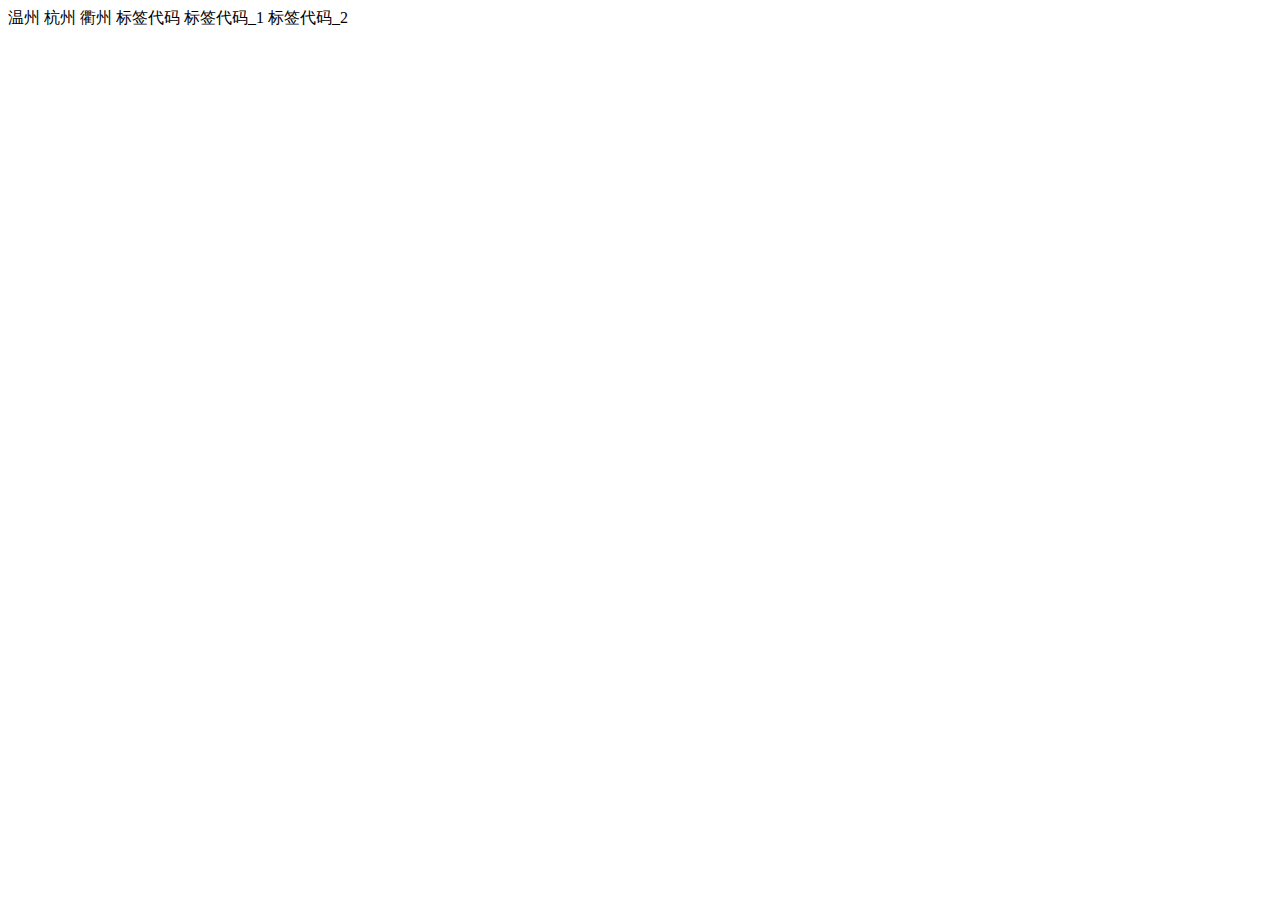
<file: Index.htm>
﻿<!DOCTYPE html PUBLIC "-//W3C//DTD XHTML 1.0 Transitional//EN" "http://www.w3.org/TR/xhtml1/DTD/xhtml1-transitional.dtd">
<html xmlns="http://www.w3.org/1999/xhtml">
<head>
<meta http-equiv="Content-Type" content="text/html; charset=utf-8" />
<title>{#SiteName}11</title>
</head>
<body>
<!--unit name="温州"-->温州<!--/unit-->
<!--unit name="杭州"-->杭州<!--/unit-->
<!--unit name="衢州"-->衢州<!--/unit-->
<!--unit name="标签代码"-->标签代码<!--/unit-->
<!--unit name="标签代码_1"-->标签代码_1<!--/unit-->
<!--unit name="标签代码_2"-->标签代码_2<!--/unit-->
</body>
</html>
</file>
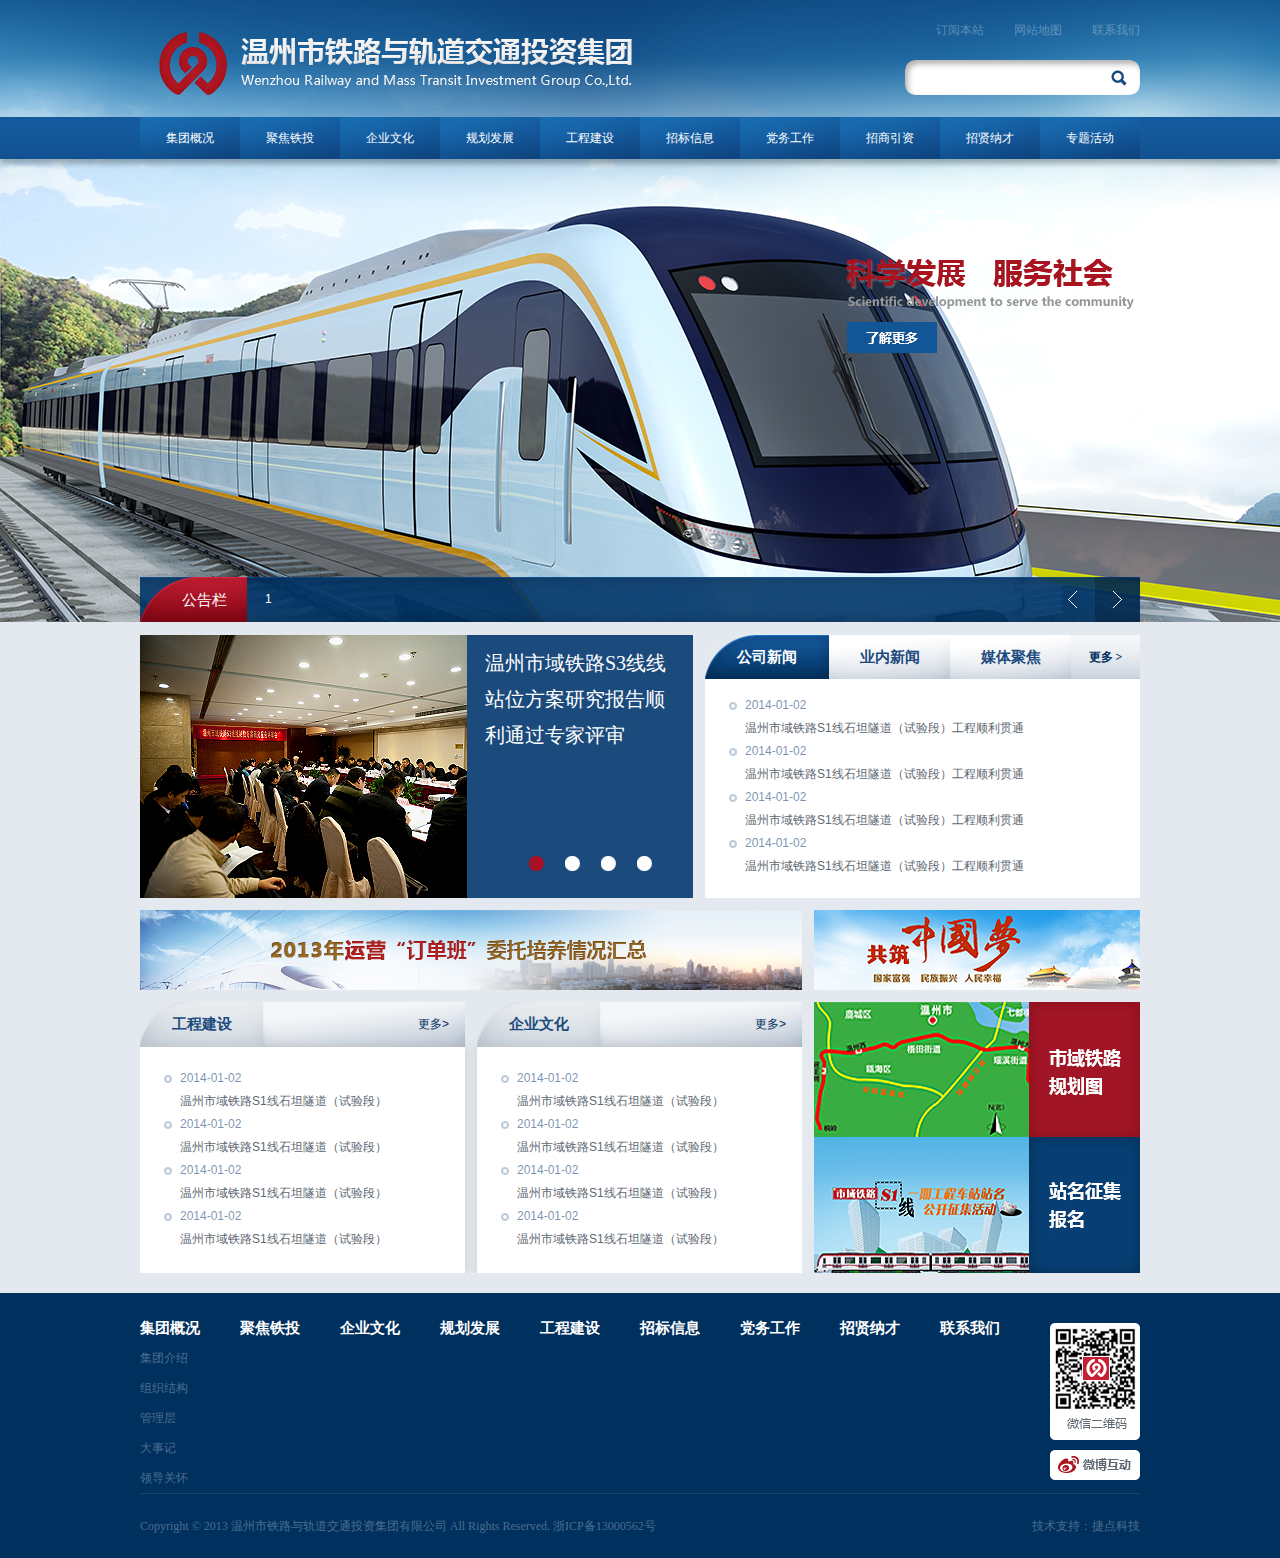
<file: index.html>
<!doctype html>
<html lang="en">
<head>
	<meta charset="UTF-8">
	<title>Document</title>
	<link rel="stylesheet" href="css/Global.css">
	<link rel="stylesheet" href="css/sass.css">
	<link rel="stylesheet" href="js/txtscroller/scroll.css">
	<script src="js/sea.js"></script>
	<script src="js/config.js"></script>
	<script src="js/jquery191min.js"></script>
</head>
<body>
	<div class="top">
		<div class="header clearfix">
			<div class="search">
				<div class="site-map">
					<a href="#">联系我们</a>
					<a href="#">网站地图</a>
					<a href="#">订阅本站</a>
				</div>
				<div class="search-form clearfix">
					<input type="text" name="Keyword" id="Keyword" class="ipt-keyword">
					<input type="submit" name="search-btn" value=" " class="ipt-submit">
				</div>
			</div>
			<div class="logo"><img src="images/imglogo.png" alt=""></div>
		</div>
		<div class="nav">
			<div class="in-nav">
				<ul>
					<li><a href="#">集团概况</a></li>
					<li><a href="#">聚焦铁投</a></li>
					<li><a href="#">企业文化</a></li>
					<li><a href="#">规划发展</a></li>
					<li><a href="#">工程建设</a></li>
					<li><a href="#">招标信息</a></li>
					<li><a href="#">党务工作</a></li>
					<li><a href="#">招商引资</a></li>
					<li><a href="#">招贤纳才</a></li>
					<li><a href="#">专题活动</a></li>
				</ul>
			</div>
		</div>
		<div class="banner">
			<div class="scientific">
				<a href="javascript:;"><img src="images/imgscientific.png" alt=""></a>
			</div>
			<div class="notice">
				<h2>公告栏</h2>
				<div class="scrollbox">
					<div class="scroltit">
						<span id="but_up"></span>
						<span id="but_down"></span>
						<span id="but_num"></span>
					</div>
					<div id="scrollDiv">
				        <ul>
				            <li><a href="http://www.51xuediannao.com/js/texiao/642.html" title="" class="linktit">1</a></li>
				            <li><a href="http://www.51xuediannao.com/js/texiao/642.html" title="" class="linktit">2</a></li>
				            <li><a href="http://www.51xuediannao.com/js/texiao/642.html" title="" class="linktit">3</a></li>
				            <li><a href="http://www.51xuediannao.com/js/texiao/642.html" title="" class="linktit">4</a></li>
				            <li><a href="http://www.51xuediannao.com/js/texiao/642.html" title="" class="linktit">5</a></li>
				        </ul>
				    </div>
				</div>
			</div>
		</div>
	</div>
	<div class="main">
		<div class="main-1">
			<div class="main-1-r">
				<div class="cnvp-tab-nav T">
	                <span><a href="#">更多 > </a></span>
	                <a href="javascript:void(0);" class="index_tabshover" id="ooxx">公司新闻</a>
	                <a href="javascript:void(0);">业内新闻</a>
	                <a href="javascript:void(0);">媒体聚焦</a>
	            </div>
	            <div class="cnvp-tab-panle C">
	            	<ul>
	            		<li>
		            		<a href="#">
		            			<span class="news-time">2014-01-02</span>
		            			<span class="news-title">温州市域铁路S1线石坦隧道（试验段）工程顺利贯通</span>
		            		</a>
	            		</li>
	            		<li>
		            		<a href="#">
		            			<span class="news-time">2014-01-02</span>
		            			<span class="news-title">温州市域铁路S1线石坦隧道（试验段）工程顺利贯通</span>
		            		</a>
	            		</li>
	            		<li>
		            		<a href="#">
		            			<span class="news-time">2014-01-02</span>
		            			<span class="news-title">温州市域铁路S1线石坦隧道（试验段）工程顺利贯通</span>
		            		</a>
	            		</li>
	            		<li>
		            		<a href="#">
		            			<span class="news-time">2014-01-02</span>
		            			<span class="news-title">温州市域铁路S1线石坦隧道（试验段）工程顺利贯通</span>
		            		</a>
	            		</li>
	            	</ul>
	            </div>
	            <div class="cnvp-tab-panle cnvp-tabs-hide C"></div>
	            <div class="cnvp-tab-panle cnvp-tabs-hide C"></div>
			</div>
			<div class="main-1-l">
				<div class="loading"></div>
				<div id="demo">
					<ul class="pic">
						<li><a href=""><img src="images/test.jpg" alt="温州市域铁路S3线线站位方案研究报告顺利通过专家评审" text="是打发斯蒂芬"></a></li>
						<li><a href=""><img src="images/test.jpg" alt="是打发斯蒂芬" text="是打发斯蒂芬"></a></li>
						<li><a href=""><img src="images/test.jpg" alt="" text="是打发斯蒂芬"></a></li>
						<li><a href=""><img src="images/test.jpg" alt="" text="是打发斯蒂芬"></a></li>
					</ul>
				</div>
			</div>
		</div>
		<div class="main-2">
			<div class="main-2-r">
				<img src="images/imgright1.jpg" alt="" style="padding-bottom: 12px;">
				<img src="images/imgright2.jpg" alt="">
				<img src="images/imgright3.jpg" alt="">
			</div>
			<div class="main-2-l clearfix">
				<div class="sban"><img src="images/imgsban.jpg" alt=""></div>
				<div class="i-news-list">
					<h2>
						<span class="more"><a href="#">更多></a></span>
						<span class="colname">工程建设</span>
					</h2>
					<div class="C">
		            	<ul>
		            		<li>
			            		<a href="#">
			            			<span class="news-time">2014-01-02</span>
			            			<span class="news-title">温州市域铁路S1线石坦隧道（试验段）</span>
			            		</a>
		            		</li>
		            		<li>
			            		<a href="#">
			            			<span class="news-time">2014-01-02</span>
			            			<span class="news-title">温州市域铁路S1线石坦隧道（试验段）</span>
			            		</a>
		            		</li>
		            		<li>
			            		<a href="#">
			            			<span class="news-time">2014-01-02</span>
			            			<span class="news-title">温州市域铁路S1线石坦隧道（试验段）</span>
			            		</a>
		            		</li>
		            		<li>
			            		<a href="#">
			            			<span class="news-time">2014-01-02</span>
			            			<span class="news-title">温州市域铁路S1线石坦隧道（试验段）</span>
			            		</a>
		            		</li>
		            	</ul>
		            </div>
				</div>
				<div class="i-news-list" style="float: right;">
					<h2>
						<span class="more"><a href="#">更多></a></span>
						<span class="colname">企业文化</span>
					</h2>
					<div class="C" style="width: 281px;">
		            	<ul>
		            		<li>
			            		<a href="#">
			            			<span class="news-time">2014-01-02</span>
			            			<span class="news-title">温州市域铁路S1线石坦隧道（试验段）</span>
			            		</a>
		            		</li>
		            		<li>
			            		<a href="#">
			            			<span class="news-time">2014-01-02</span>
			            			<span class="news-title">温州市域铁路S1线石坦隧道（试验段）</span>
			            		</a>
		            		</li>
		            		<li>
			            		<a href="#">
			            			<span class="news-time">2014-01-02</span>
			            			<span class="news-title">温州市域铁路S1线石坦隧道（试验段）</span>
			            		</a>
		            		</li>
		            		<li>
			            		<a href="#">
			            			<span class="news-time">2014-01-02</span>
			            			<span class="news-title">温州市域铁路S1线石坦隧道（试验段）</span>
			            		</a>
		            		</li>
		            	</ul>
		            </div>
				</div>
			</div>
		</div>
	</div>
	<div class="footer">
		<div class="footer-nav">
			<ul>
				<li>
					<a href="#" class="first-col">集团概况</a>
					<a href="#">集团介绍</a>
					<a href="#">组织结构</a>
					<a href="#">管理层</a>
					<a href="#">大事记</a>
					<a href="#">领导关怀</a>
				</li>
				<li><a href="#" class="first-col">聚焦铁投</a></li>
				<li><a href="#" class="first-col">企业文化</a></li>
				<li><a href="#" class="first-col">规划发展</a></li>
				<li><a href="#" class="first-col">工程建设</a></li>
				<li><a href="#" class="first-col">招标信息</a></li>
				<li><a href="#" class="first-col">党务工作</a></li>
				<li><a href="#" class="first-col">招贤纳才</a></li>
				<li><a href="#" class="first-col">联系我们</a></li>
			</ul>
			<div class="qrc">
				<img src="images/imgqrc.jpg" alt="">
				<img src="images/imgweibo.jpg" alt="" style="margin-top: 10px;">
			</div>
		</div>
		<div class="footer-cnt">
			<span class="tec">技术支持：<a href="http://cnvp.com.cn" title="温州网站建设" target="_blank">捷点科技</a></span>
			<span class="copy">Copyright &copy; 2013 温州市铁路与轨道交通投资集团有限公司 All Rights Reserved.       浙ICP备13000562号</span>
		</div>
	</div>
</body>
</html>
</file>
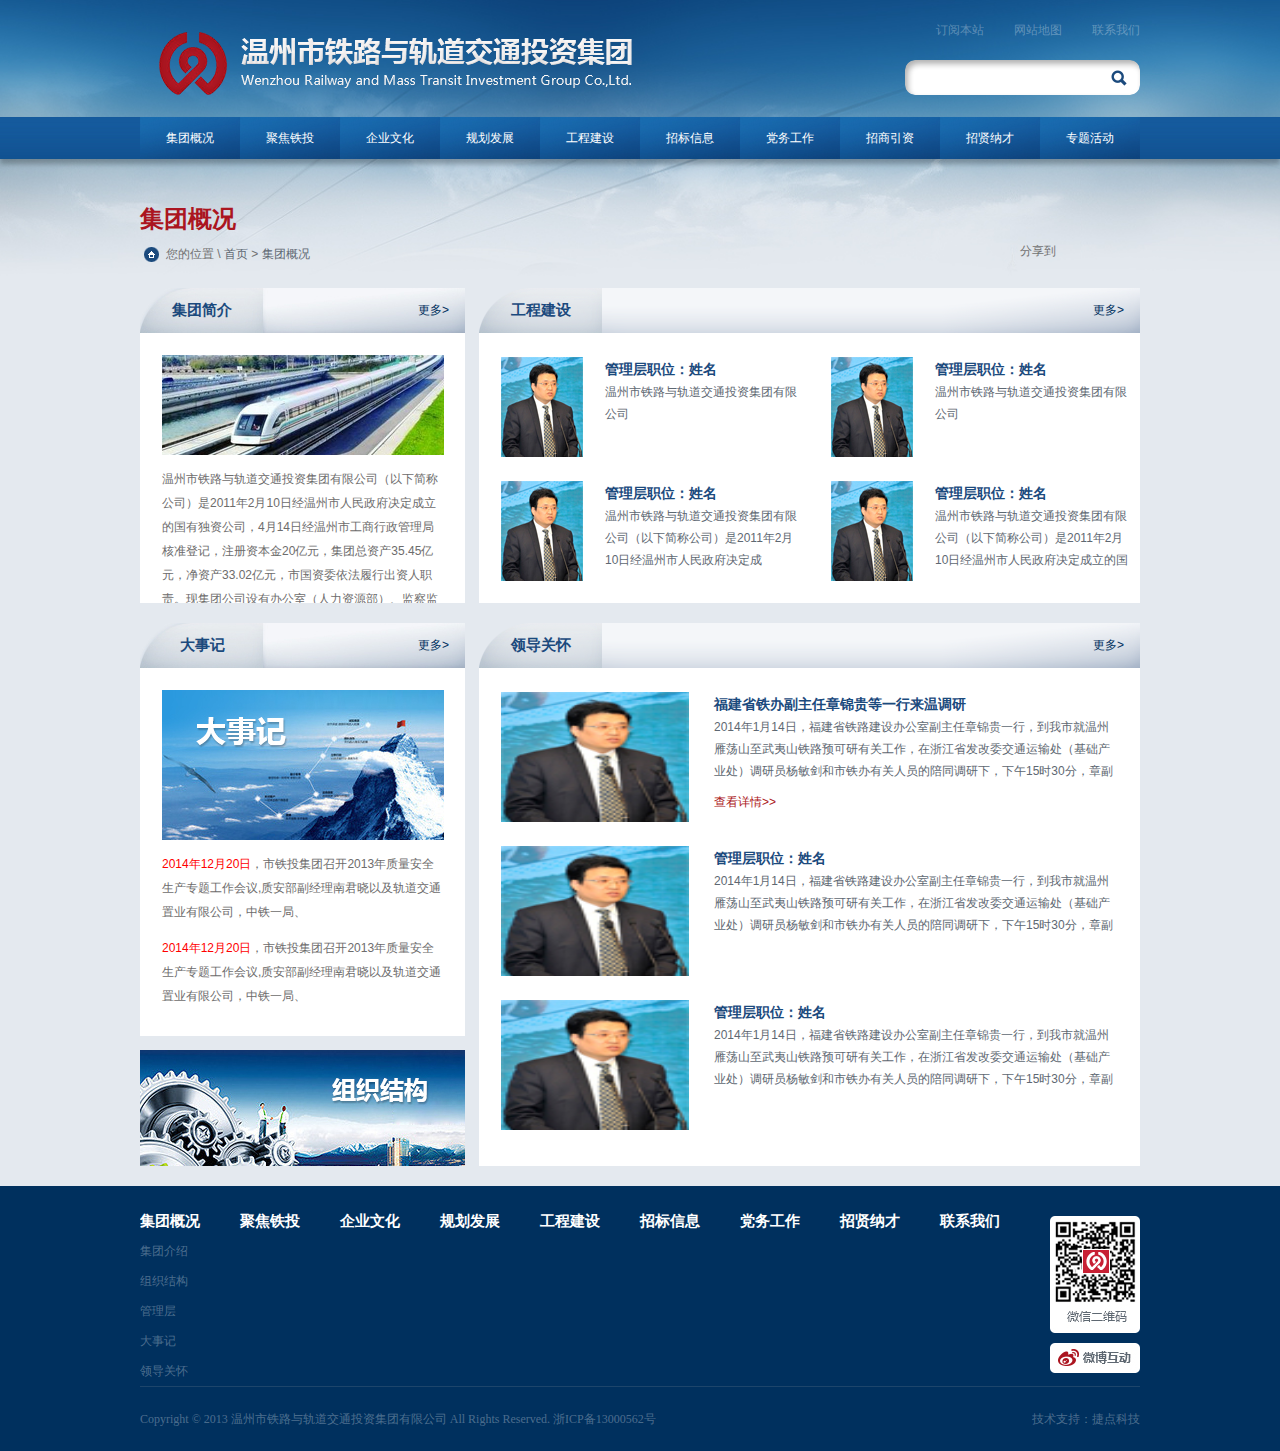
<file: company.html>
<!doctype html>
<html lang="en">
<head>
	<meta charset="UTF-8">
	<title>Document</title>
	<link rel="stylesheet" href="css/Global.css">
	<link rel="stylesheet" href="css/sass.css">
	<script src="js/sea.js"></script>
	<script src="js/config.js"></script>
	<script src="js/jquery191min.js"></script>
</head>
<body>
	<div class="top1">
		<div class="header clearfix">
			<div class="search">
				<div class="site-map">
					<a href="#">联系我们</a>
					<a href="#">网站地图</a>
					<a href="#">订阅本站</a>
				</div>
				<div class="search-form clearfix">
					<input type="text" name="Keyword" id="Keyword" class="ipt-keyword">
					<input type="submit" name="search-btn" value=" " class="ipt-submit">
				</div>
			</div>
			<div class="logo"><img src="images/imglogo.png" alt=""></div>
		</div>
		<div class="nav">
			<div class="in-nav">
				<ul>
					<li><a href="#">集团概况</a></li>
					<li><a href="#">聚焦铁投</a></li>
					<li><a href="#">企业文化</a></li>
					<li><a href="#">规划发展</a></li>
					<li><a href="#">工程建设</a></li>
					<li><a href="#">招标信息</a></li>
					<li><a href="#">党务工作</a></li>
					<li><a href="#">招商引资</a></li>
					<li><a href="#">招贤纳才</a></li>
					<li><a href="#">专题活动</a></li>
				</ul>
			</div>
		</div>
		<div class="cur-Column">集团概况</div>
		<div class="position">
			<div class="share">
				<div style="float: left;">分享到&nbsp;&nbsp;</div> <div class="bshare-custom"><div class="bsPromo bsPromo2"></div><a title="分享到新浪微博" class="bshare-sinaminiblog"></a><a title="分享到腾讯微博" class="bshare-qqmb"></a><a title="更多平台" class="bshare-more bshare-more-icon more-style-addthis"></a></div><script type="text/javascript" charset="utf-8" src="http://static.bshare.cn/b/buttonLite.js#style=-1&amp;uuid=4ba68e8a-61fd-4593-bd9d-4e4856938f74&amp;pophcol=1&amp;lang=zh"></script><script type="text/javascript" charset="utf-8" src="http://static.bshare.cn/b/bshareC0.js"></script>
			</div>
			<div class="in-position">
				您的位置 \   <a href="#">首页</a> > <a href="#">集团概况</a>
			</div>
		</div>
	</div>
	<div class="in-main">
		<div class="in-main-1 clearfix">
			<div class="manager">
				<h2 class="mana-h2">
					<span class="more"><a href="#">更多></a></span>
					<span class="colname">工程建设</span>
				</h2>
				<div class="mana-list">
					<dl>
						<dt>管理层职位：姓名</dt>
						<dd class="pic"><img src="images/imgp1.jpg" alt=""></dd>
						<dd class="txt">温州市铁路与轨道交通投资集团有限公司</dd>
					</dl>
					<dl>
						<dt>管理层职位：姓名</dt>
						<dd class="pic"><img src="images/imgp1.jpg" alt=""></dd>
						<dd class="txt">温州市铁路与轨道交通投资集团有限公司</dd>
					</dl>
					<dl>
						<dt>管理层职位：姓名</dt>
						<dd class="pic"><img src="images/imgp1.jpg" alt=""></dd>
						<dd class="txt">温州市铁路与轨道交通投资集团有限公司（以下简称公司）是2011年2月10日经温州市人民政府决定成</dd>
					</dl>
					<dl>
						<dt>管理层职位：姓名</dt>
						<dd class="pic"><img src="images/imgp1.jpg" alt=""></dd>
						<dd class="txt">温州市铁路与轨道交通投资集团有限公司（以下简称公司）是2011年2月10日经温州市人民政府决定成立的国</dd>
					</dl>
				</div>
			</div>
			<div class="intro">
				<h2 class="intro-h2">
					<span class="more"><a href="#">更多></a></span>
					<span class="colname">集团简介</span>
				</h2>
				<div>
					<img src="images/imgcompany01.jpg" alt="">
					<p>温州市铁路与轨道交通投资集团有限公司（以下简称公司）是2011年2月10日经温州市人民政府决定成立的国有独资公司，4月14日经温州市工商行政管理局核准登记，注册资本金20亿元，集团总资产35.45亿元，净资产33.02亿元，市国资委依法履行出资人职责。现集团公司设有办公室（人力资源部）、监察监事审计室、财务部、总工办（工程技术部）、规划发展部、工程建设部、质量安全部、合同招标部（机电设备部）等8个部（室、办），实际在册人员38名。下设了4家二级公司，分别为：温州幸福轨道交通股份有限公司、温州市地方铁路有限公司、温州地方铁路房地产开发有限公司、市铁路与轨道交通建设工程技术中心。</p>
				</div>
			</div>
		</div>
		<div class="in-main-2 clearfix">
			<div class="manager">
				<h2 class="mana-h2">
					<span class="more"><a href="#">更多></a></span>
					<span class="colname">领导关怀</span>
				</h2>
				<div class="leader-list">
					<dl>
						<dt><a href="#">福建省铁办副主任章锦贵等一行来温调研</a></dt>
						<dd class="pic"><img src="images/imgp1.jpg" alt=""></dd>
						<dd class="txt">2014年1月14日，福建省铁路建设办公室副主任章锦贵一行，到我市就温州雁荡山至武夷山铁路预可研有关工作，在浙江省发改委交通运输处（基础产业处）调研员杨敏剑和市铁办有关人员的陪同调研下，下午15时30分，章副<a href="#">查看详情>></a></dd>
					</dl>
					<dl>
						<dt>管理层职位：姓名</dt>
						<dd class="pic"><img src="images/imgp1.jpg" alt=""></dd>
						<dd class="txt">2014年1月14日，福建省铁路建设办公室副主任章锦贵一行，到我市就温州雁荡山至武夷山铁路预可研有关工作，在浙江省发改委交通运输处（基础产业处）调研员杨敏剑和市铁办有关人员的陪同调研下，下午15时30分，章副</dd>
					</dl>
					<dl>
						<dt>管理层职位：姓名</dt>
						<dd class="pic"><img src="images/imgp1.jpg" alt=""></dd>
						<dd class="txt">2014年1月14日，福建省铁路建设办公室副主任章锦贵一行，到我市就温州雁荡山至武夷山铁路预可研有关工作，在浙江省发改委交通运输处（基础产业处）调研员杨敏剑和市铁办有关人员的陪同调研下，下午15时30分，章副</dd>
					</dl>
				</div>
			</div>
			<div class="history">
				<h2 class="intro-h2">
					<span class="more"><a href="#">更多></a></span>
					<span class="colname">大事记</span>
				</h2>
				<div>
					<img src="images/imgcompany02.jpg" alt="">
					<p><i>2014年12月20日</i>，市铁投集团召开2013年质量安全生产专题工作会议,质安部副经理南君晓以及轨道交通置业有限公司，中铁一局、</p>
					<p><i>2014年12月20日</i>，市铁投集团召开2013年质量安全生产专题工作会议,质安部副经理南君晓以及轨道交通置业有限公司，中铁一局、</p>
				</div>
				<img src="images/imgcompany03.jpg" alt="" style="margin-top: 14px;">
			</div>
		</div>
	</div>
	<div class="footer">
		<div class="footer-nav">
			<ul>
				<li>
					<a href="#" class="first-col">集团概况</a>
					<a href="#">集团介绍</a>
					<a href="#">组织结构</a>
					<a href="#">管理层</a>
					<a href="#">大事记</a>
					<a href="#">领导关怀</a>
				</li>
				<li><a href="#" class="first-col">聚焦铁投</a></li>
				<li><a href="#" class="first-col">企业文化</a></li>
				<li><a href="#" class="first-col">规划发展</a></li>
				<li><a href="#" class="first-col">工程建设</a></li>
				<li><a href="#" class="first-col">招标信息</a></li>
				<li><a href="#" class="first-col">党务工作</a></li>
				<li><a href="#" class="first-col">招贤纳才</a></li>
				<li><a href="#" class="first-col">联系我们</a></li>
			</ul>
			<div class="qrc">
				<img src="images/imgqrc.jpg" alt="">
				<img src="images/imgweibo.jpg" alt="" style="margin-top: 10px;">
			</div>
		</div>
		<div class="footer-cnt">
			<span class="tec">技术支持：<a href="http://cnvp.com.cn" title="温州网站建设" target="_blank">捷点科技</a></span>
			<span class="copy">Copyright &copy; 2013 温州市铁路与轨道交通投资集团有限公司 All Rights Reserved.       浙ICP备13000562号</span>
		</div>
	</div>
</body>
</html>
</file>
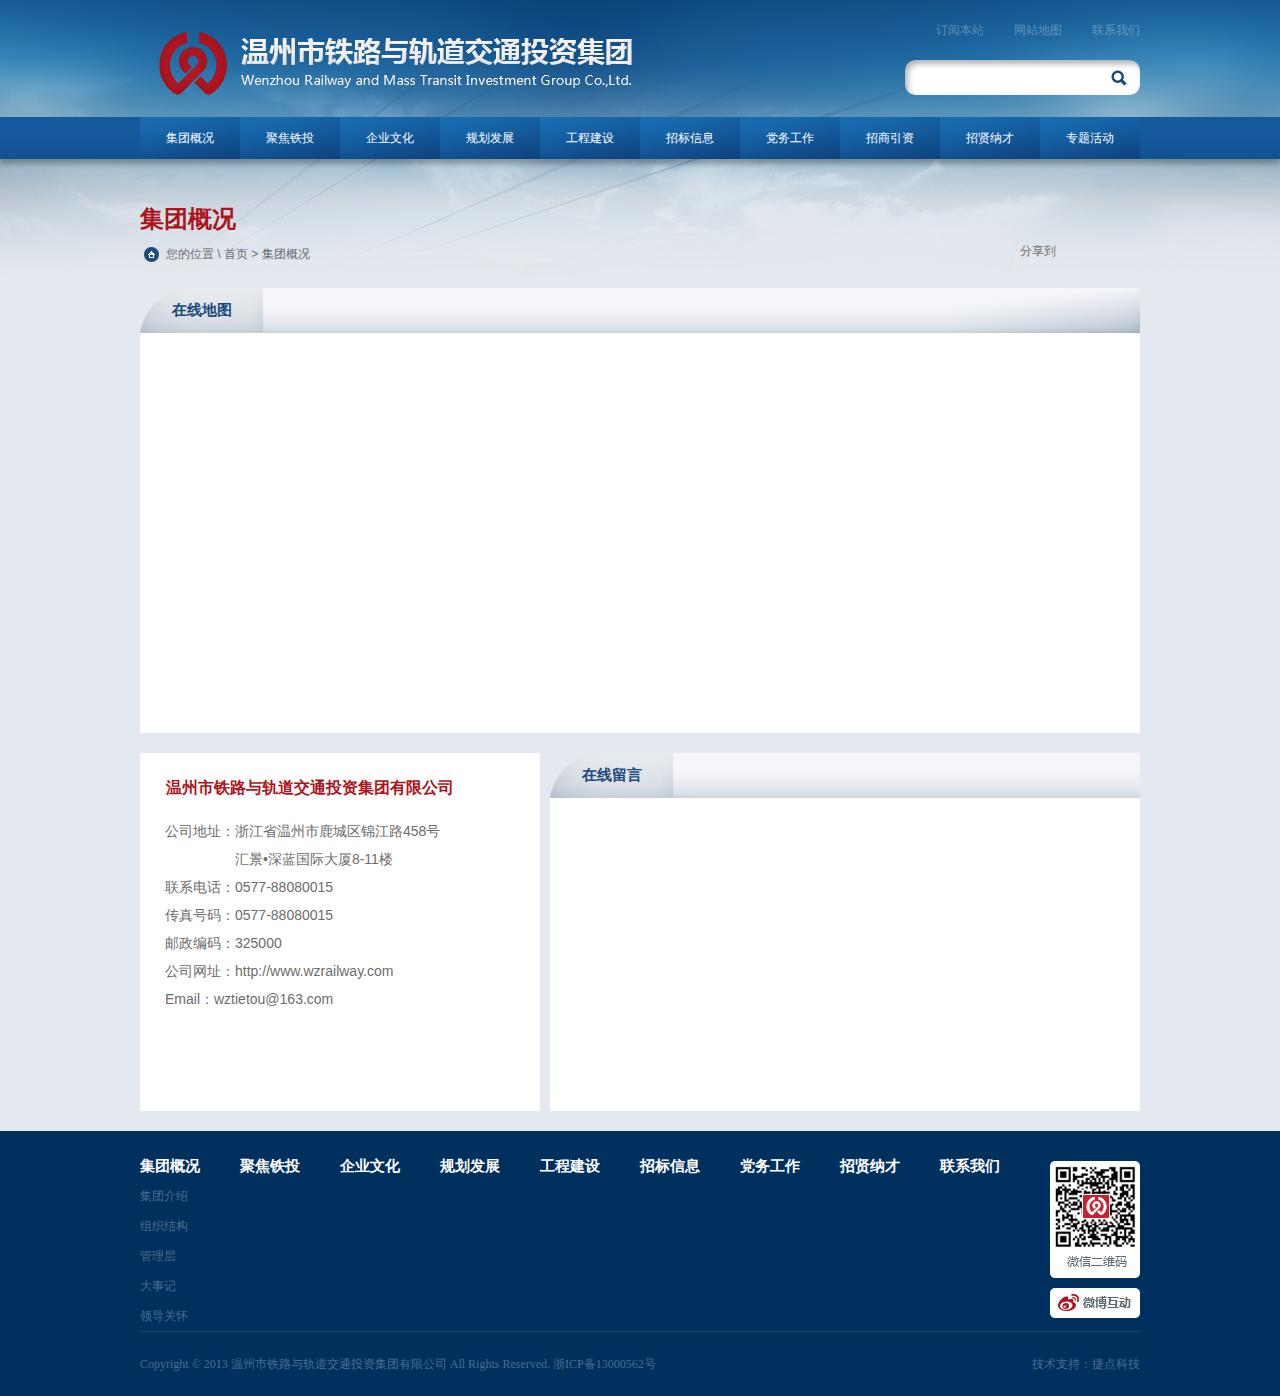
<file: contact.html>
<!doctype html>
<html lang="en">
<head>
	<meta charset="UTF-8">
	<title>Document</title>
	<link rel="stylesheet" href="css/Global.css">
	<link rel="stylesheet" href="css/sass.css">
	<script src="js/sea.js"></script>
	<script src="js/config.js"></script>
	<script src="js/jquery191min.js"></script>
	<script type="text/javascript" src="http://api.map.baidu.com/api?v=2.0&ak=CD6ba8c1f1a1796342ff6eeaf4b1f576"></script>
	<style>
		#allmap {
			width: 950px;height: 350px;
		}
	</style>
</head>
<body>
	<div class="top1">
		<div class="header clearfix">
			<div class="search">
				<div class="site-map">
					<a href="#">联系我们</a>
					<a href="#">网站地图</a>
					<a href="#">订阅本站</a>
				</div>
				<div class="search-form clearfix">
					<input type="text" name="Keyword" id="Keyword" class="ipt-keyword">
					<input type="submit" name="search-btn" value=" " class="ipt-submit">
				</div>
			</div>
			<div class="logo"><img src="images/imglogo.png" alt=""></div>
		</div>
		<div class="nav">
			<div class="in-nav">
				<ul>
					<li><a href="#">集团概况</a></li>
					<li><a href="#">聚焦铁投</a></li>
					<li><a href="#">企业文化</a></li>
					<li><a href="#">规划发展</a></li>
					<li><a href="#">工程建设</a></li>
					<li><a href="#">招标信息</a></li>
					<li><a href="#">党务工作</a></li>
					<li><a href="#">招商引资</a></li>
					<li><a href="#">招贤纳才</a></li>
					<li><a href="#">专题活动</a></li>
				</ul>
			</div>
		</div>
		<div class="cur-Column">集团概况</div>
		<div class="position">
			<div class="share">
				<div style="float: left;">分享到&nbsp;&nbsp;</div> <div class="bshare-custom"><div class="bsPromo bsPromo2"></div><a title="分享到新浪微博" class="bshare-sinaminiblog"></a><a title="分享到腾讯微博" class="bshare-qqmb"></a><a title="更多平台" class="bshare-more bshare-more-icon more-style-addthis"></a></div><script type="text/javascript" charset="utf-8" src="http://static.bshare.cn/b/buttonLite.js#style=-1&amp;uuid=4ba68e8a-61fd-4593-bd9d-4e4856938f74&amp;pophcol=1&amp;lang=zh"></script><script type="text/javascript" charset="utf-8" src="http://static.bshare.cn/b/bshareC0.js"></script>
			</div>
			<div class="in-position">
				您的位置 \   <a href="#">首页</a> > <a href="#">集团概况</a>
			</div>
		</div>
	</div>
	<div class="in-main">
		<div class="in-main-1">
			<h2 class="focus-h2">
				<span class="colname">在线地图</span>
			</h2>
			<div class="map">
				<div id="allmap"></div>
			</div>
		</div>
		<div class="in-main-2 clearfix">
			<div class="guestbook">
				<h2 class="focus-h2">
					<span class="colname">在线留言</span>
				</h2>
			</div>
			<div class="contact">
				
				
				<h3>温州市铁路与轨道交通投资集团有限公司</h3>
				<p>公司地址：浙江省温州市鹿城区锦江路458号<br>　　　　　汇景•深蓝国际大厦8-11楼<br>
					联系电话：0577-88080015<br>
					传真号码：0577-88080015<br>
					邮政编码：325000<br>
					公司网址：http://www.wzrailway.com<br>
					Email：wztietou@163.com
				</p>
			</div>
		</div>
	</div>
	<div class="footer">
		<div class="footer-nav">
			<ul>
				<li>
					<a href="#" class="first-col">集团概况</a>
					<a href="#">集团介绍</a>
					<a href="#">组织结构</a>
					<a href="#">管理层</a>
					<a href="#">大事记</a>
					<a href="#">领导关怀</a>
				</li>
				<li><a href="#" class="first-col">聚焦铁投</a></li>
				<li><a href="#" class="first-col">企业文化</a></li>
				<li><a href="#" class="first-col">规划发展</a></li>
				<li><a href="#" class="first-col">工程建设</a></li>
				<li><a href="#" class="first-col">招标信息</a></li>
				<li><a href="#" class="first-col">党务工作</a></li>
				<li><a href="#" class="first-col">招贤纳才</a></li>
				<li><a href="#" class="first-col">联系我们</a></li>
			</ul>
			<div class="qrc">
				<img src="images/imgqrc.jpg" alt="">
				<img src="images/imgweibo.jpg" alt="" style="margin-top: 10px;">
			</div>
		</div>
		<div class="footer-cnt">
			<span class="tec">技术支持：<a href="http://cnvp.com.cn" title="温州网站建设" target="_blank">捷点科技</a></span>
			<span class="copy">Copyright &copy; 2013 温州市铁路与轨道交通投资集团有限公司 All Rights Reserved.       浙ICP备13000562号</span>
		</div>
	</div>
</body>
<script type="text/javascript">

	// 百度地图API功能
	var map = new BMap.Map("allmap");
	map.centerAndZoom(new BMap.Point(120.70134,27.993676), 17);
	//var marker1 = new BMap.Marker(new BMap.Point(120.70134,27.993676));  // 创建标注
	//map.addOverlay(marker1);              // 将标注添加到地图中
	//创建小狐狸
	var pt = new BMap.Point(120.70134,27.994276);
	var myIcon = new BMap.Icon("images/iconmap.png", new BMap.Size(67,84));
	var marker2 = new BMap.Marker(pt,{icon:myIcon});  // 创建标注
	map.addOverlay(marker2);              // 将标注添加到地图中

	</script>
</html>
</file>
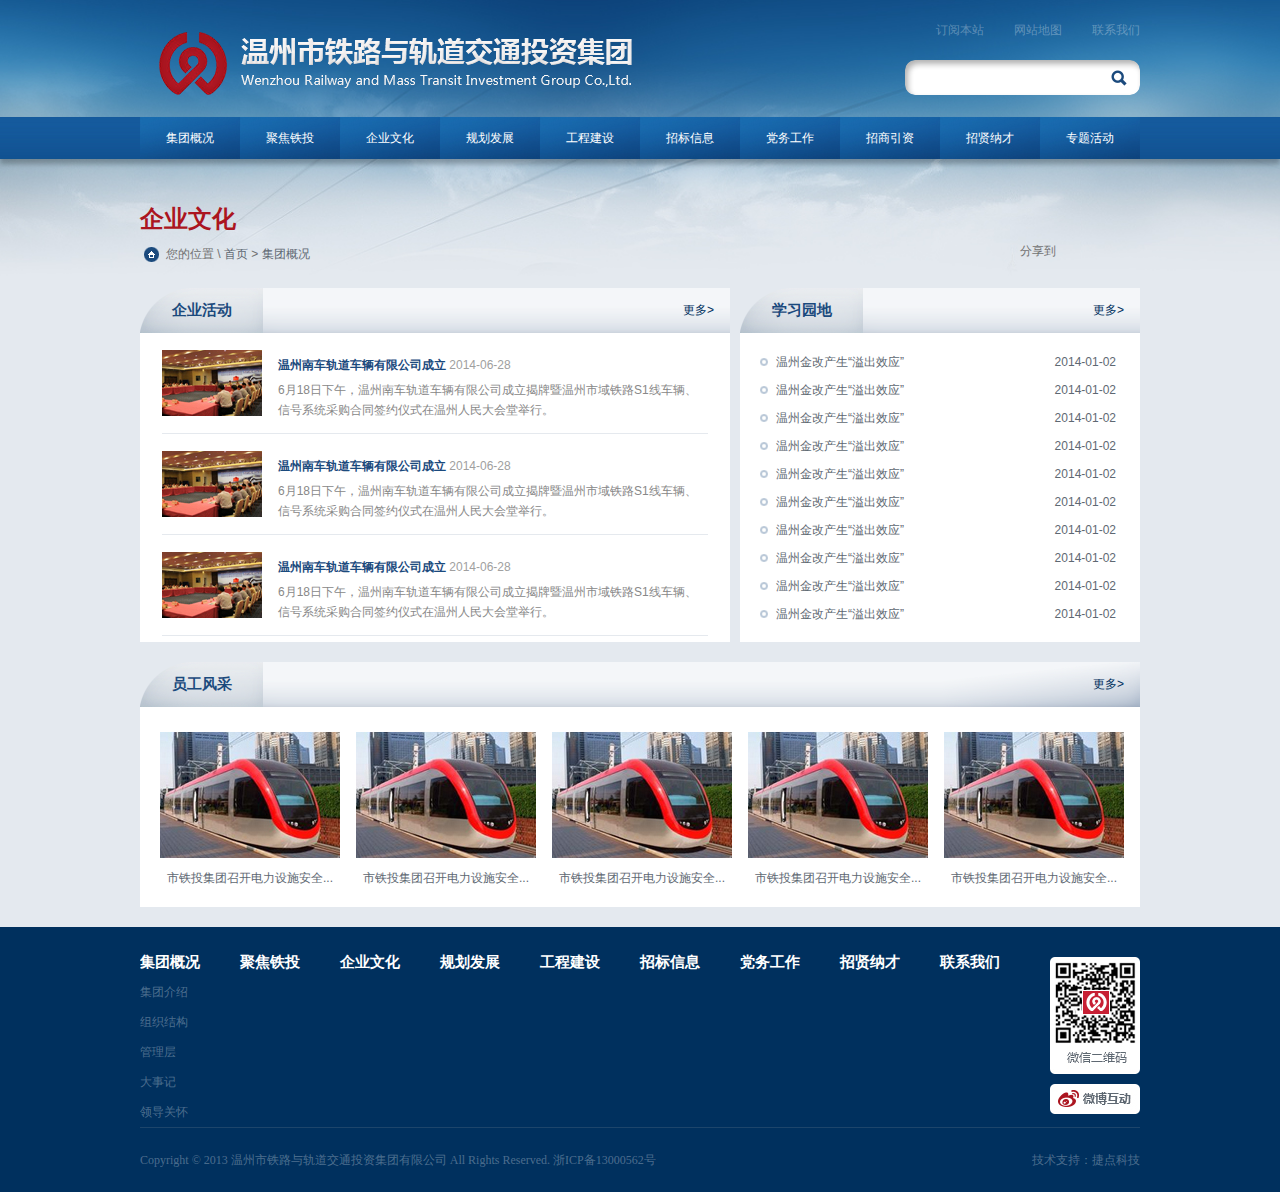
<file: culture.html>
<!doctype html>
<html lang="en">
<head>
	<meta charset="UTF-8">
	<title>Document</title>
	<link rel="stylesheet" href="css/Global.css">
	<link rel="stylesheet" href="css/sass.css">
	<script src="js/sea.js"></script>
	<script src="js/config.js"></script>
	<script src="js/jquery191min.js"></script>
</head>
<body>
	<div class="top1">
		<div class="header clearfix">
			<div class="search">
				<div class="site-map">
					<a href="#">联系我们</a>
					<a href="#">网站地图</a>
					<a href="#">订阅本站</a>
				</div>
				<div class="search-form clearfix">
					<input type="text" name="Keyword" id="Keyword" class="ipt-keyword">
					<input type="submit" name="search-btn" value=" " class="ipt-submit">
				</div>
			</div>
			<div class="logo"><img src="images/imglogo.png" alt=""></div>
		</div>
		<div class="nav">
			<div class="in-nav">
				<ul>
					<li><a href="#">集团概况</a></li>
					<li><a href="#">聚焦铁投</a></li>
					<li><a href="#">企业文化</a></li>
					<li><a href="#">规划发展</a></li>
					<li><a href="#">工程建设</a></li>
					<li><a href="#">招标信息</a></li>
					<li><a href="#">党务工作</a></li>
					<li><a href="#">招商引资</a></li>
					<li><a href="#">招贤纳才</a></li>
					<li><a href="#">专题活动</a></li>
				</ul>
			</div>
		</div>
		<div class="cur-Column">企业文化</div>
		<div class="position">
			<div class="share">
				<div style="float: left;">分享到&nbsp;&nbsp;</div> <div class="bshare-custom"><div class="bsPromo bsPromo2"></div><a title="分享到新浪微博" class="bshare-sinaminiblog"></a><a title="分享到腾讯微博" class="bshare-qqmb"></a><a title="更多平台" class="bshare-more bshare-more-icon more-style-addthis"></a></div><script type="text/javascript" charset="utf-8" src="http://static.bshare.cn/b/buttonLite.js#style=-1&amp;uuid=4ba68e8a-61fd-4593-bd9d-4e4856938f74&amp;pophcol=1&amp;lang=zh"></script><script type="text/javascript" charset="utf-8" src="http://static.bshare.cn/b/bshareC0.js"></script>
			</div>
			<div class="in-position">
				您的位置 \   <a href="#">首页</a> > <a href="#">集团概况</a>
			</div>
		</div>
	</div>
	<div class="in-main">
		<div class="in-main-1 clearfix">
			<div class="study">
				<h2 class="focus-h2">
					<span class="more"><a href="#">更多></a></span>
					<span class="colname">学习园地</span>
				</h2>
				<ul>
					<li class="list"><a href="#"><span>2014-01-02</span>温州金改产生“溢出效应”</a></li>
					<li class="list"><a href="#"><span>2014-01-02</span>温州金改产生“溢出效应”</a></li>
					<li class="list"><a href="#"><span>2014-01-02</span>温州金改产生“溢出效应”</a></li>
					<li class="list"><a href="#"><span>2014-01-02</span>温州金改产生“溢出效应”</a></li>
					<li class="list"><a href="#"><span>2014-01-02</span>温州金改产生“溢出效应”</a></li>
					<li class="list"><a href="#"><span>2014-01-02</span>温州金改产生“溢出效应”</a></li>
					<li class="list"><a href="#"><span>2014-01-02</span>温州金改产生“溢出效应”</a></li>
					<li class="list"><a href="#"><span>2014-01-02</span>温州金改产生“溢出效应”</a></li>
					<li class="list"><a href="#"><span>2014-01-02</span>温州金改产生“溢出效应”</a></li>
					<li class="list"><a href="#"><span>2014-01-02</span>温州金改产生“溢出效应”</a></li>
				</ul>
			</div>
			<div class="activity">
				<h2 class="focus-h2">
					<span class="more"><a href="#">更多></a></span>
					<span class="colname">企业活动</span>
				</h2>
				<dl>
					<dt><a href="#">温州南车轨道车辆有限公司成立</a> 2014-06-28</dt>
					<dd class="pic"><img src="images/imgp4.jpg" alt=""></dd>
					<dd class="txt">6月18日下午，温州南车轨道车辆有限公司成立揭牌暨温州市域铁路S1线车辆、信号系统采购合同签约仪式在温州人民大会堂举行。</dd>
				</dl>
				<dl>
					<dt><a href="#">温州南车轨道车辆有限公司成立</a> 2014-06-28</dt>
					<dd class="pic"><img src="images/imgp4.jpg" alt=""></dd>
					<dd class="txt">6月18日下午，温州南车轨道车辆有限公司成立揭牌暨温州市域铁路S1线车辆、信号系统采购合同签约仪式在温州人民大会堂举行。</dd>
				</dl>
				<dl>
					<dt><a href="#">温州南车轨道车辆有限公司成立</a> 2014-06-28</dt>
					<dd class="pic"><img src="images/imgp4.jpg" alt=""></dd>
					<dd class="txt">6月18日下午，温州南车轨道车辆有限公司成立揭牌暨温州市域铁路S1线车辆、信号系统采购合同签约仪式在温州人民大会堂举行。</dd>
				</dl>
			</div>
		</div>
		<div class="in-main-3" style="margin-top: 20px;">
			<h2 class="focus-h2">
				<span class="more"><a href="#">更多></a></span>
				<span class="colname">员工风采</span>
			</h2>
			<ul>
				<li><a href="#"><img src="images/imgp3.jpg" alt=""><span>市铁投集团召开电力设施安全...</span></a></li>
				<li><a href="#"><img src="images/imgp3.jpg" alt=""><span>市铁投集团召开电力设施安全...</span></a></li>
				<li><a href="#"><img src="images/imgp3.jpg" alt=""><span>市铁投集团召开电力设施安全...</span></a></li>
				<li><a href="#"><img src="images/imgp3.jpg" alt=""><span>市铁投集团召开电力设施安全...</span></a></li>
				<li><a href="#"><img src="images/imgp3.jpg" alt=""><span>市铁投集团召开电力设施安全...</span></a></li>
			</ul>
		</div>
	</div>
	<div class="footer">
		<div class="footer-nav">
			<ul>
				<li>
					<a href="#" class="first-col">集团概况</a>
					<a href="#">集团介绍</a>
					<a href="#">组织结构</a>
					<a href="#">管理层</a>
					<a href="#">大事记</a>
					<a href="#">领导关怀</a>
				</li>
				<li><a href="#" class="first-col">聚焦铁投</a></li>
				<li><a href="#" class="first-col">企业文化</a></li>
				<li><a href="#" class="first-col">规划发展</a></li>
				<li><a href="#" class="first-col">工程建设</a></li>
				<li><a href="#" class="first-col">招标信息</a></li>
				<li><a href="#" class="first-col">党务工作</a></li>
				<li><a href="#" class="first-col">招贤纳才</a></li>
				<li><a href="#" class="first-col">联系我们</a></li>
			</ul>
			<div class="qrc">
				<img src="images/imgqrc.jpg" alt="">
				<img src="images/imgweibo.jpg" alt="" style="margin-top: 10px;">
			</div>
		</div>
		<div class="footer-cnt">
			<span class="tec">技术支持：<a href="http://cnvp.com.cn" title="温州网站建设" target="_blank">捷点科技</a></span>
			<span class="copy">Copyright &copy; 2013 温州市铁路与轨道交通投资集团有限公司 All Rights Reserved.       浙ICP备13000562号</span>
		</div>
	</div>
</body>
</html>
</file>
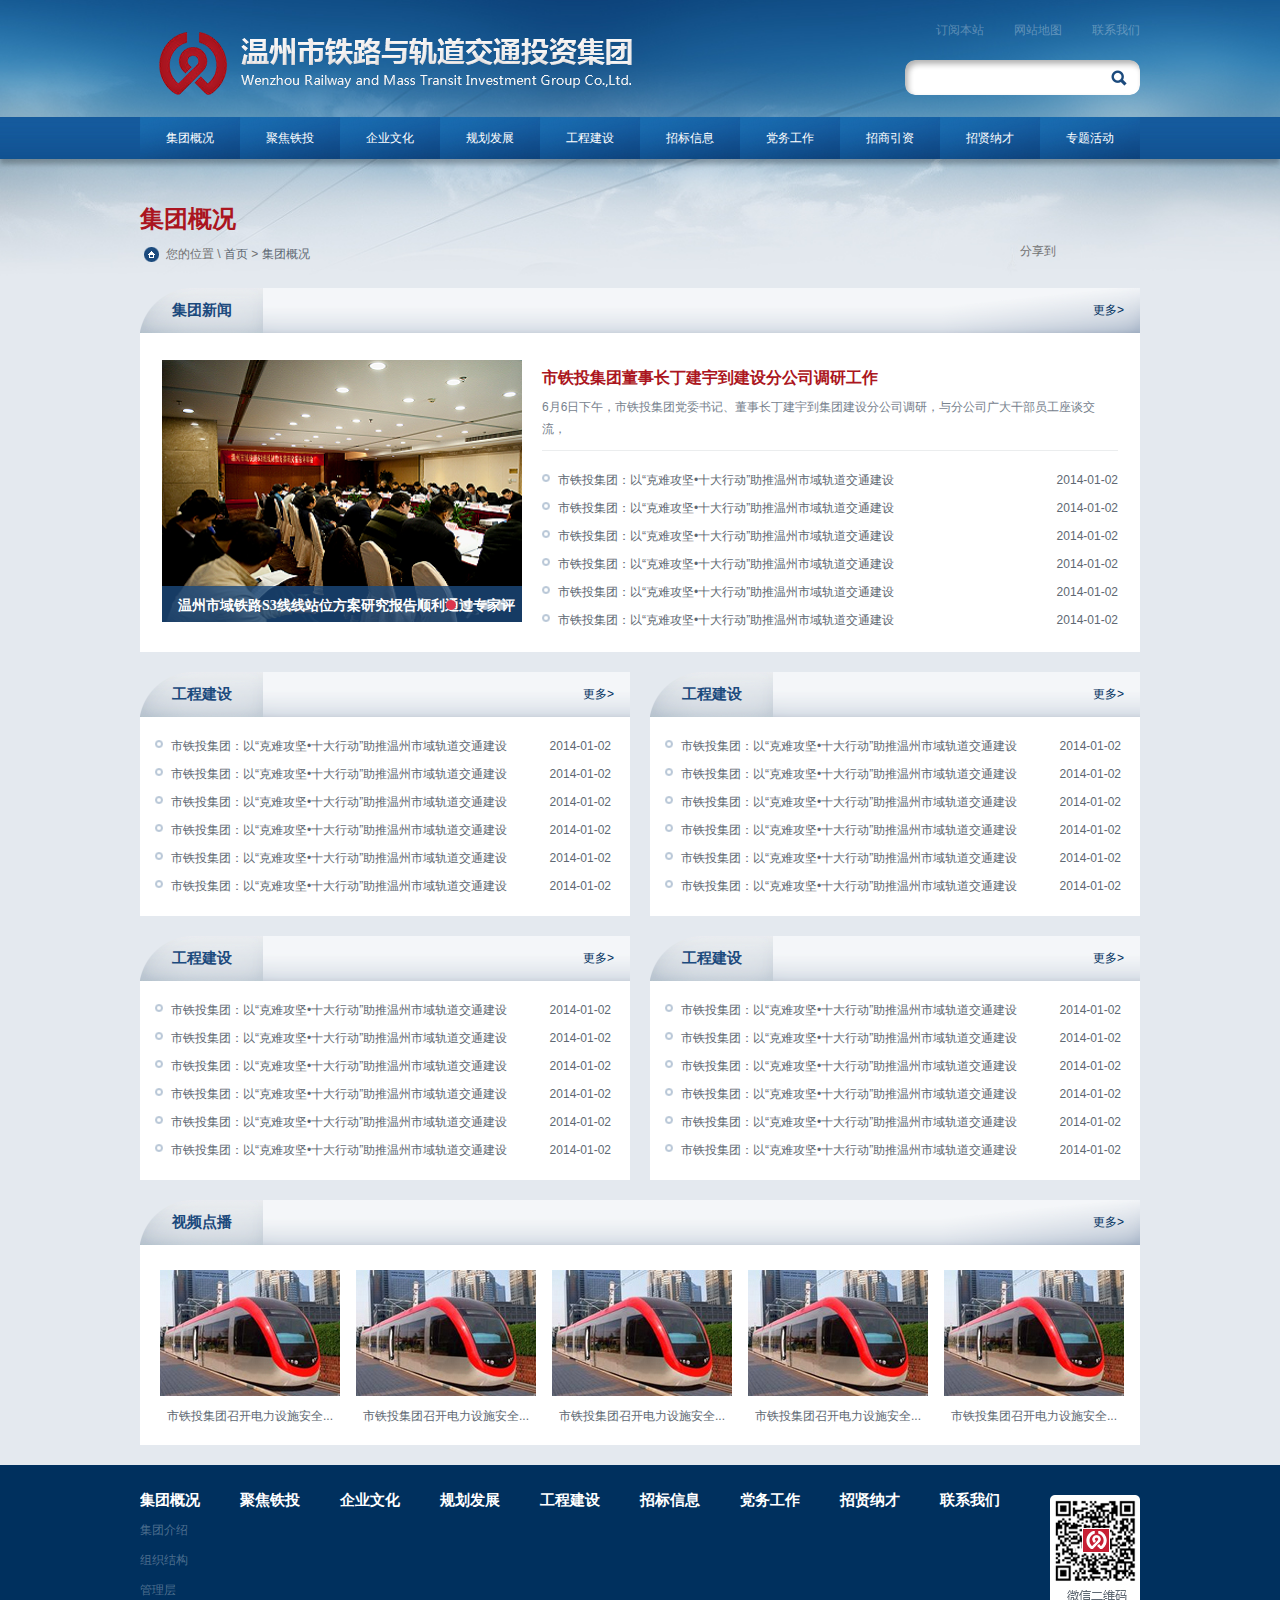
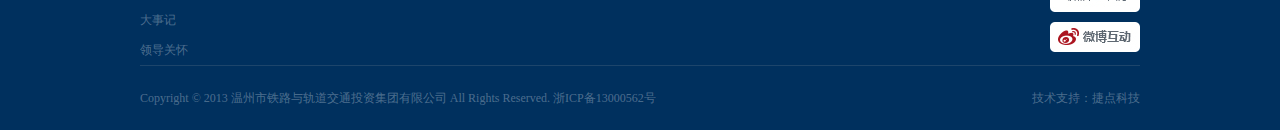
<file: focus.html>
<!doctype html>
<html lang="en">
<head>
	<meta charset="UTF-8">
	<title>Document</title>
	<link rel="stylesheet" href="css/Global.css">
	<link rel="stylesheet" href="css/sass.css">
	<script src="js/sea.js"></script>
	<script src="js/config.js"></script>
	<script src="js/jquery191min.js"></script>
</head>
<body>
	<div class="top1">
		<div class="header clearfix">
			<div class="search">
				<div class="site-map">
					<a href="#">联系我们</a>
					<a href="#">网站地图</a>
					<a href="#">订阅本站</a>
				</div>
				<div class="search-form clearfix">
					<input type="text" name="Keyword" id="Keyword" class="ipt-keyword">
					<input type="submit" name="search-btn" value=" " class="ipt-submit">
				</div>
			</div>
			<div class="logo"><img src="images/imglogo.png" alt=""></div>
		</div>
		<div class="nav">
			<div class="in-nav">
				<ul>
					<li><a href="#">集团概况</a></li>
					<li><a href="#">聚焦铁投</a></li>
					<li><a href="#">企业文化</a></li>
					<li><a href="#">规划发展</a></li>
					<li><a href="#">工程建设</a></li>
					<li><a href="#">招标信息</a></li>
					<li><a href="#">党务工作</a></li>
					<li><a href="#">招商引资</a></li>
					<li><a href="#">招贤纳才</a></li>
					<li><a href="#">专题活动</a></li>
				</ul>
			</div>
		</div>
		<div class="cur-Column">集团概况</div>
		<div class="position">
			<div class="share">
				<div style="float: left;">分享到&nbsp;&nbsp;</div> <div class="bshare-custom"><div class="bsPromo bsPromo2"></div><a title="分享到新浪微博" class="bshare-sinaminiblog"></a><a title="分享到腾讯微博" class="bshare-qqmb"></a><a title="更多平台" class="bshare-more bshare-more-icon more-style-addthis"></a></div><script type="text/javascript" charset="utf-8" src="http://static.bshare.cn/b/buttonLite.js#style=-1&amp;uuid=4ba68e8a-61fd-4593-bd9d-4e4856938f74&amp;pophcol=1&amp;lang=zh"></script><script type="text/javascript" charset="utf-8" src="http://static.bshare.cn/b/bshareC0.js"></script>
			</div>
			<div class="in-position">
				您的位置 \   <a href="#">首页</a> > <a href="#">集团概况</a>
			</div>
		</div>
	</div>
	<div class="in-main">
		<div class="in-main-1">
			<h2 class="focus-h2">
				<span class="more"><a href="#">更多></a></span>
				<span class="colname">集团新闻</span>
			</h2>
			<div class="group-news">
				<div class="g-n-r">
					<dl>
						<dt><a href="#">市铁投集团董事长丁建宇到建设分公司调研工作</a></dt>
						<dd>6月6日下午，市铁投集团党委书记、董事长丁建宇到集团建设分公司调研，与分公司广大干部员工座谈交流，</dd>
					</dl>
					<ul>
						<li class="list"><a href="#"><span>2014-01-02</span>市铁投集团：以“克难攻坚•十大行动”助推温州市域轨道交通建设</a></li>
						<li class="list"><a href="#"><span>2014-01-02</span>市铁投集团：以“克难攻坚•十大行动”助推温州市域轨道交通建设</a></li>
						<li class="list"><a href="#"><span>2014-01-02</span>市铁投集团：以“克难攻坚•十大行动”助推温州市域轨道交通建设</a></li>
						<li class="list"><a href="#"><span>2014-01-02</span>市铁投集团：以“克难攻坚•十大行动”助推温州市域轨道交通建设</a></li>
						<li class="list"><a href="#"><span>2014-01-02</span>市铁投集团：以“克难攻坚•十大行动”助推温州市域轨道交通建设</a></li>
						<li class="list"><a href="#"><span>2014-01-02</span>市铁投集团：以“克难攻坚•十大行动”助推温州市域轨道交通建设</a></li>
					</ul>
				</div>
				<div class="g-n-l">
					<div class="loading"></div>
					<div id="g-focus">
						<ul class="pic">
							<li><a href=""><img src="images/test.jpg" alt="温州市域铁路S3线线站位方案研究报告顺利通过专家评审" text="是打发斯蒂芬" width="360" height="262" /></a></li>
							<li><a href=""><img src="images/test.jpg" alt="是打发斯蒂芬" text="是打发斯蒂芬" width="360" height="262"></a></li>
							<li><a href=""><img src="images/test.jpg" alt="是打发斯蒂芬" text="是打发斯蒂芬" width="360" height="262"></a></li>
							<li><a href=""><img src="images/test.jpg" alt="是打发斯蒂芬" text="是打发斯蒂芬" width="360" height="262"></a></li>
						</ul>
					</div>
				</div>
			</div>
		</div>
		<div class="in-main-2">
			<div class="focus-news" style="margin-right: 20px;">
				<h2 class="focus-h2">
					<span class="more"><a href="#">更多></a></span>
					<span class="colname">工程建设</span>
				</h2>
				<ul>
					<li class="list"><a href="#"><span>2014-01-02</span>市铁投集团：以“克难攻坚•十大行动”助推温州市域轨道交通建设</a></li>
					<li class="list"><a href="#"><span>2014-01-02</span>市铁投集团：以“克难攻坚•十大行动”助推温州市域轨道交通建设</a></li>
					<li class="list"><a href="#"><span>2014-01-02</span>市铁投集团：以“克难攻坚•十大行动”助推温州市域轨道交通建设</a></li>
					<li class="list"><a href="#"><span>2014-01-02</span>市铁投集团：以“克难攻坚•十大行动”助推温州市域轨道交通建设</a></li>
					<li class="list"><a href="#"><span>2014-01-02</span>市铁投集团：以“克难攻坚•十大行动”助推温州市域轨道交通建设</a></li>
					<li class="list"><a href="#"><span>2014-01-02</span>市铁投集团：以“克难攻坚•十大行动”助推温州市域轨道交通建设</a></li>
				</ul>
			</div>
			<div class="focus-news">
				<h2 class="focus-h2">
					<span class="more"><a href="#">更多></a></span>
					<span class="colname">工程建设</span>
				</h2>
				<ul>
					<li class="list"><a href="#"><span>2014-01-02</span>市铁投集团：以“克难攻坚•十大行动”助推温州市域轨道交通建设</a></li>
					<li class="list"><a href="#"><span>2014-01-02</span>市铁投集团：以“克难攻坚•十大行动”助推温州市域轨道交通建设</a></li>
					<li class="list"><a href="#"><span>2014-01-02</span>市铁投集团：以“克难攻坚•十大行动”助推温州市域轨道交通建设</a></li>
					<li class="list"><a href="#"><span>2014-01-02</span>市铁投集团：以“克难攻坚•十大行动”助推温州市域轨道交通建设</a></li>
					<li class="list"><a href="#"><span>2014-01-02</span>市铁投集团：以“克难攻坚•十大行动”助推温州市域轨道交通建设</a></li>
					<li class="list"><a href="#"><span>2014-01-02</span>市铁投集团：以“克难攻坚•十大行动”助推温州市域轨道交通建设</a></li>
				</ul>
			</div>
			<div class="focus-news" style="margin-right: 20px;">
				<h2 class="focus-h2">
					<span class="more"><a href="#">更多></a></span>
					<span class="colname">工程建设</span>
				</h2>
				<ul>
					<li class="list"><a href="#"><span>2014-01-02</span>市铁投集团：以“克难攻坚•十大行动”助推温州市域轨道交通建设</a></li>
					<li class="list"><a href="#"><span>2014-01-02</span>市铁投集团：以“克难攻坚•十大行动”助推温州市域轨道交通建设</a></li>
					<li class="list"><a href="#"><span>2014-01-02</span>市铁投集团：以“克难攻坚•十大行动”助推温州市域轨道交通建设</a></li>
					<li class="list"><a href="#"><span>2014-01-02</span>市铁投集团：以“克难攻坚•十大行动”助推温州市域轨道交通建设</a></li>
					<li class="list"><a href="#"><span>2014-01-02</span>市铁投集团：以“克难攻坚•十大行动”助推温州市域轨道交通建设</a></li>
					<li class="list"><a href="#"><span>2014-01-02</span>市铁投集团：以“克难攻坚•十大行动”助推温州市域轨道交通建设</a></li>
				</ul>
			</div>
			<div class="focus-news">
				<h2 class="focus-h2">
					<span class="more"><a href="#">更多></a></span>
					<span class="colname">工程建设</span>
				</h2>
				<ul>
					<li class="list"><a href="#"><span>2014-01-02</span>市铁投集团：以“克难攻坚•十大行动”助推温州市域轨道交通建设</a></li>
					<li class="list"><a href="#"><span>2014-01-02</span>市铁投集团：以“克难攻坚•十大行动”助推温州市域轨道交通建设</a></li>
					<li class="list"><a href="#"><span>2014-01-02</span>市铁投集团：以“克难攻坚•十大行动”助推温州市域轨道交通建设</a></li>
					<li class="list"><a href="#"><span>2014-01-02</span>市铁投集团：以“克难攻坚•十大行动”助推温州市域轨道交通建设</a></li>
					<li class="list"><a href="#"><span>2014-01-02</span>市铁投集团：以“克难攻坚•十大行动”助推温州市域轨道交通建设</a></li>
					<li class="list"><a href="#"><span>2014-01-02</span>市铁投集团：以“克难攻坚•十大行动”助推温州市域轨道交通建设</a></li>
				</ul>
			</div>
		</div>
		<div class="in-main-3">
			<h2 class="focus-h2">
				<span class="more"><a href="#">更多></a></span>
				<span class="colname">视频点播</span>
			</h2>
			<ul>
				<li><a href="#"><img src="images/imgp3.jpg" alt=""><span>市铁投集团召开电力设施安全...</span></a></li>
				<li><a href="#"><img src="images/imgp3.jpg" alt=""><span>市铁投集团召开电力设施安全...</span></a></li>
				<li><a href="#"><img src="images/imgp3.jpg" alt=""><span>市铁投集团召开电力设施安全...</span></a></li>
				<li><a href="#"><img src="images/imgp3.jpg" alt=""><span>市铁投集团召开电力设施安全...</span></a></li>
				<li><a href="#"><img src="images/imgp3.jpg" alt=""><span>市铁投集团召开电力设施安全...</span></a></li>
			</ul>
		</div>
	</div>
	<div class="footer">
		<div class="footer-nav">
			<ul>
				<li>
					<a href="#" class="first-col">集团概况</a>
					<a href="#">集团介绍</a>
					<a href="#">组织结构</a>
					<a href="#">管理层</a>
					<a href="#">大事记</a>
					<a href="#">领导关怀</a>
				</li>
				<li><a href="#" class="first-col">聚焦铁投</a></li>
				<li><a href="#" class="first-col">企业文化</a></li>
				<li><a href="#" class="first-col">规划发展</a></li>
				<li><a href="#" class="first-col">工程建设</a></li>
				<li><a href="#" class="first-col">招标信息</a></li>
				<li><a href="#" class="first-col">党务工作</a></li>
				<li><a href="#" class="first-col">招贤纳才</a></li>
				<li><a href="#" class="first-col">联系我们</a></li>
			</ul>
			<div class="qrc">
				<img src="images/imgqrc.jpg" alt="">
				<img src="images/imgweibo.jpg" alt="" style="margin-top: 10px;">
			</div>
		</div>
		<div class="footer-cnt">
			<span class="tec">技术支持：<a href="http://cnvp.com.cn" title="温州网站建设" target="_blank">捷点科技</a></span>
			<span class="copy">Copyright &copy; 2013 温州市铁路与轨道交通投资集团有限公司 All Rights Reserved.       浙ICP备13000562号</span>
		</div>
	</div>
</body>
</html>
</file>
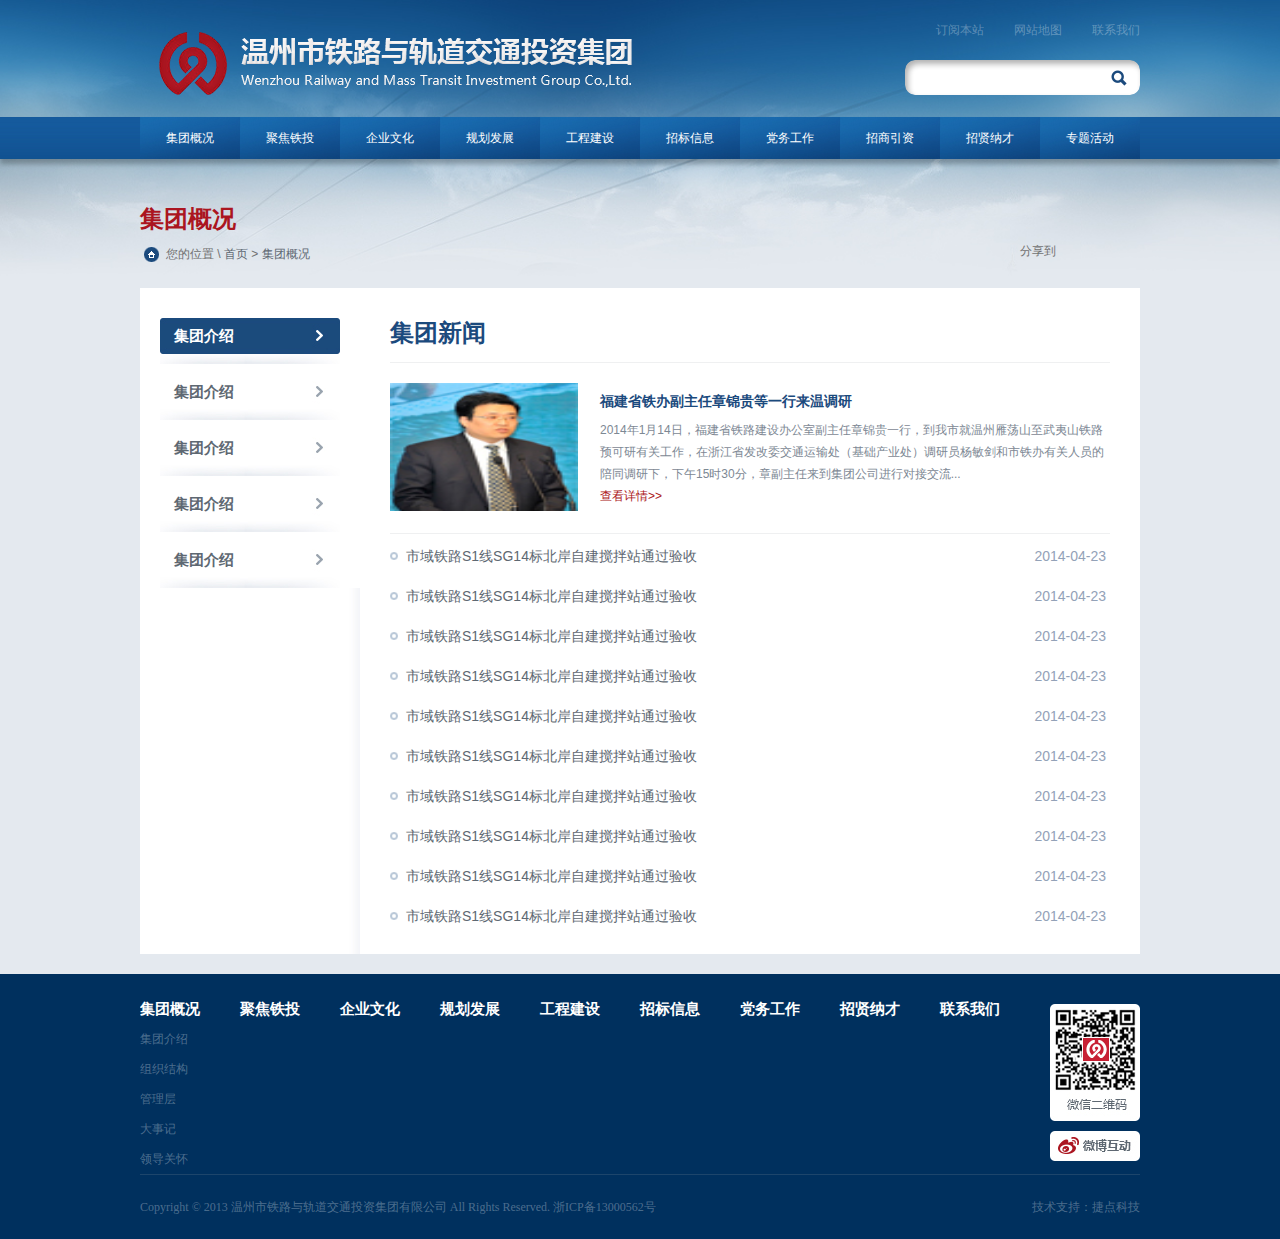
<file: news.html>
<!doctype html>
<html lang="en">
<head>
	<meta charset="UTF-8">
	<title>Document</title>
	<link rel="stylesheet" href="css/Global.css">
	<link rel="stylesheet" href="css/sass.css">
	<script src="js/sea.js"></script>
	<script src="js/config.js"></script>
	<script src="js/jquery191min.js"></script>
</head>
<body>
	<div class="top1">
		<div class="header clearfix">
			<div class="search">
				<div class="site-map">
					<a href="#">联系我们</a>
					<a href="#">网站地图</a>
					<a href="#">订阅本站</a>
				</div>
				<div class="search-form clearfix">
					<input type="text" name="Keyword" id="Keyword" class="ipt-keyword">
					<input type="submit" name="search-btn" value=" " class="ipt-submit">
				</div>
			</div>
			<div class="logo"><img src="images/imglogo.png" alt=""></div>
		</div>
		<div class="nav">
			<div class="in-nav">
				<ul>
					<li><a href="#">集团概况</a></li>
					<li><a href="#">聚焦铁投</a></li>
					<li><a href="#">企业文化</a></li>
					<li><a href="#">规划发展</a></li>
					<li><a href="#">工程建设</a></li>
					<li><a href="#">招标信息</a></li>
					<li><a href="#">党务工作</a></li>
					<li><a href="#">招商引资</a></li>
					<li><a href="#">招贤纳才</a></li>
					<li><a href="#">专题活动</a></li>
				</ul>
			</div>
		</div>
		<div class="cur-Column">集团概况</div>
		<div class="position">
			<div class="share">
				<div style="float: left;">分享到&nbsp;&nbsp;</div> <div class="bshare-custom"><div class="bsPromo bsPromo2"></div><a title="分享到新浪微博" class="bshare-sinaminiblog"></a><a title="分享到腾讯微博" class="bshare-qqmb"></a><a title="更多平台" class="bshare-more bshare-more-icon more-style-addthis"></a></div><script type="text/javascript" charset="utf-8" src="http://static.bshare.cn/b/buttonLite.js#style=-1&amp;uuid=4ba68e8a-61fd-4593-bd9d-4e4856938f74&amp;pophcol=1&amp;lang=zh"></script><script type="text/javascript" charset="utf-8" src="http://static.bshare.cn/b/bshareC0.js"></script>
			</div>
			<div class="in-position">
				您的位置 \   <a href="#">首页</a> > <a href="#">集团概况</a>
			</div>
		</div>
	</div>
	<div class="in-main bgsite">
		<div class="in-main-r">
			<h2 class="main-r-h2">集团新闻</h2>
			<div class="news-list">
				<dl>
					<dt><a href="#">福建省铁办副主任章锦贵等一行来温调研</a></dt>
					<dd class="pic"><img src="images/imgp1.jpg" alt=""></dd>
					<dd class="txt">2014年1月14日，福建省铁路建设办公室副主任章锦贵一行，到我市就温州雁荡山至武夷山铁路预可研有关工作，在浙江省发改委交通运输处（基础产业处）调研员杨敏剑和市铁办有关人员的陪同调研下，下午15时30分，章副主任来到集团公司进行对接交流... <a href="#">查看详情>></a></dd>
				</dl>
				<ul>
					<li><a href="#"><span>2014-04-23</span>市域铁路S1线SG14标北岸自建搅拌站通过验收</a></li>
					<li><a href="#"><span>2014-04-23</span>市域铁路S1线SG14标北岸自建搅拌站通过验收</a></li>
					<li><a href="#"><span>2014-04-23</span>市域铁路S1线SG14标北岸自建搅拌站通过验收</a></li>
					<li><a href="#"><span>2014-04-23</span>市域铁路S1线SG14标北岸自建搅拌站通过验收</a></li>
					<li><a href="#"><span>2014-04-23</span>市域铁路S1线SG14标北岸自建搅拌站通过验收</a></li>
					<li><a href="#"><span>2014-04-23</span>市域铁路S1线SG14标北岸自建搅拌站通过验收</a></li>
					<li><a href="#"><span>2014-04-23</span>市域铁路S1线SG14标北岸自建搅拌站通过验收</a></li>
					<li><a href="#"><span>2014-04-23</span>市域铁路S1线SG14标北岸自建搅拌站通过验收</a></li>
					<li><a href="#"><span>2014-04-23</span>市域铁路S1线SG14标北岸自建搅拌站通过验收</a></li>
					<li><a href="#"><span>2014-04-23</span>市域铁路S1线SG14标北岸自建搅拌站通过验收</a></li>
				</ul>
			</div>
		</div>
		<div class="in-main-l">
			<div class="column">
				<ul>
					<li class="hover"><a href="#">集团介绍</a></li>
					<li><a href="#">集团介绍</a></li>
					<li><a href="#">集团介绍</a></li>
					<li><a href="#">集团介绍</a></li>
					<li><a href="#">集团介绍</a></li>
				</ul>
			</div>
		</div>
	</div>
	<div class="footer">
		<div class="footer-nav">
			<ul>
				<li>
					<a href="#" class="first-col">集团概况</a>
					<a href="#">集团介绍</a>
					<a href="#">组织结构</a>
					<a href="#">管理层</a>
					<a href="#">大事记</a>
					<a href="#">领导关怀</a>
				</li>
				<li><a href="#" class="first-col">聚焦铁投</a></li>
				<li><a href="#" class="first-col">企业文化</a></li>
				<li><a href="#" class="first-col">规划发展</a></li>
				<li><a href="#" class="first-col">工程建设</a></li>
				<li><a href="#" class="first-col">招标信息</a></li>
				<li><a href="#" class="first-col">党务工作</a></li>
				<li><a href="#" class="first-col">招贤纳才</a></li>
				<li><a href="#" class="first-col">联系我们</a></li>
			</ul>
			<div class="qrc">
				<img src="images/imgqrc.jpg" alt="">
				<img src="images/imgweibo.jpg" alt="" style="margin-top: 10px;">
			</div>
		</div>
		<div class="footer-cnt">
			<span class="tec">技术支持：<a href="http://cnvp.com.cn" title="温州网站建设" target="_blank">捷点科技</a></span>
			<span class="copy">Copyright &copy; 2013 温州市铁路与轨道交通投资集团有限公司 All Rights Reserved.       浙ICP备13000562号</span>
		</div>
	</div>
</body>
</html>
</file>
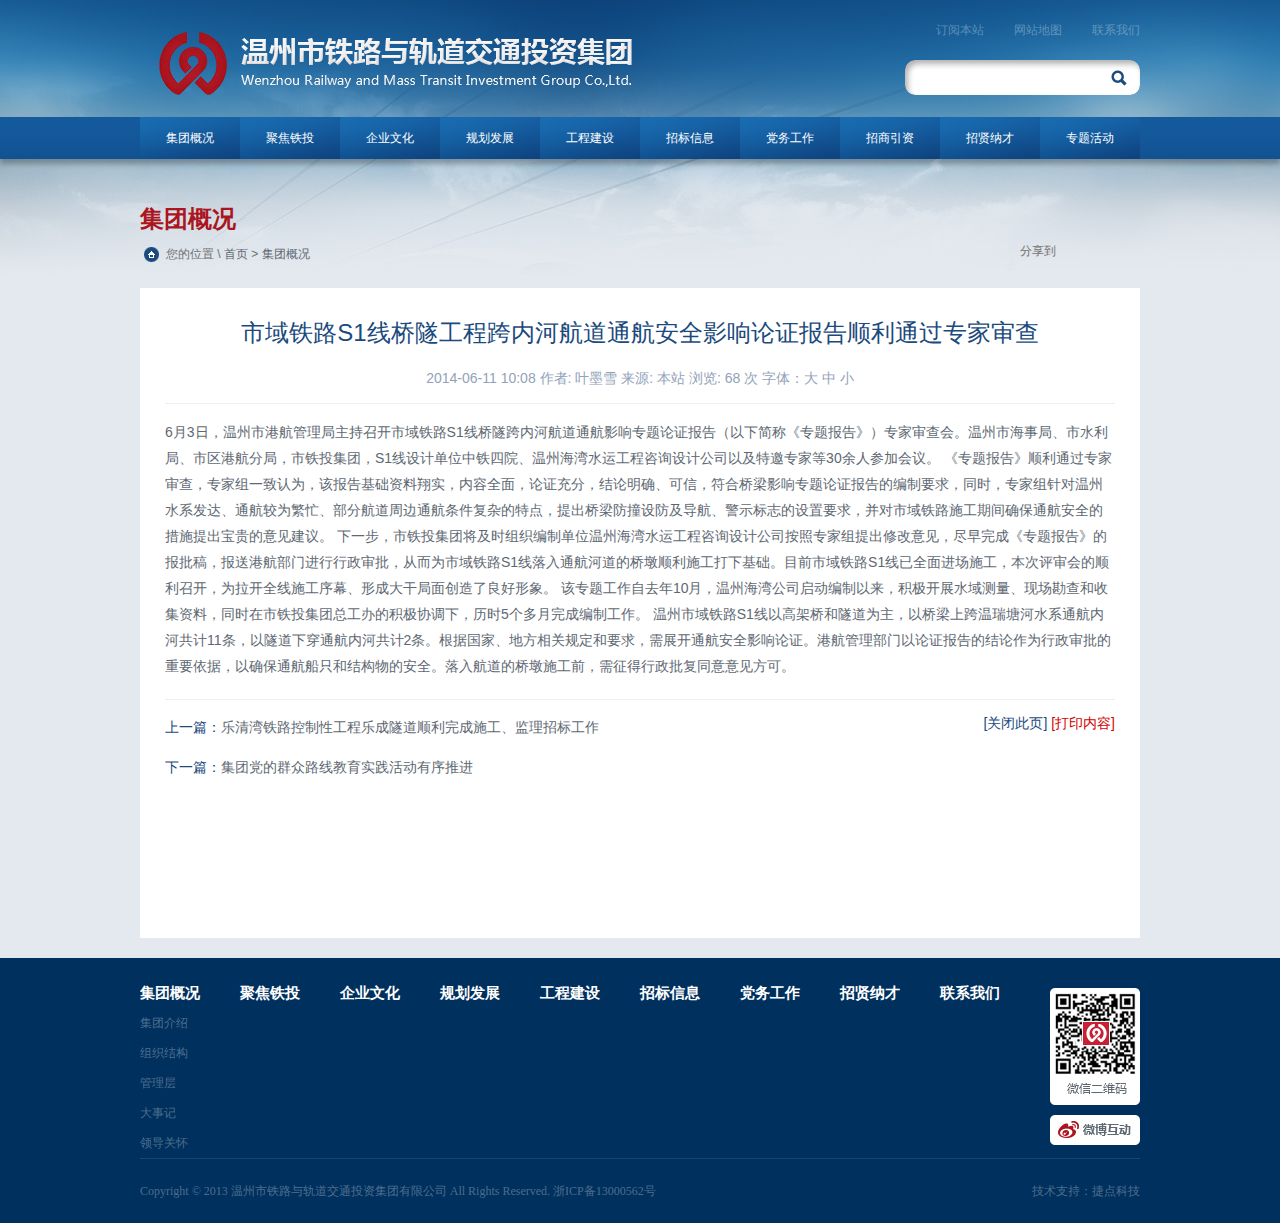
<file: shownews.html>
<!doctype html>
<html lang="en">
<head>
	<meta charset="UTF-8">
	<title>Document</title>
	<link rel="stylesheet" href="css/Global.css">
	<link rel="stylesheet" href="css/sass.css">
	<script src="js/sea.js"></script>
	<script src="js/config.js"></script>
	<script src="js/jquery191min.js"></script>
</head>
<body>
	<div class="top1">
		<div class="header clearfix">
			<div class="search">
				<div class="site-map">
					<a href="#">联系我们</a>
					<a href="#">网站地图</a>
					<a href="#">订阅本站</a>
				</div>
				<div class="search-form clearfix">
					<input type="text" name="Keyword" id="Keyword" class="ipt-keyword">
					<input type="submit" name="search-btn" value=" " class="ipt-submit">
				</div>
			</div>
			<div class="logo"><img src="images/imglogo.png" alt=""></div>
		</div>
		<div class="nav">
			<div class="in-nav">
				<ul>
					<li><a href="#">集团概况</a></li>
					<li><a href="#">聚焦铁投</a></li>
					<li><a href="#">企业文化</a></li>
					<li><a href="#">规划发展</a></li>
					<li><a href="#">工程建设</a></li>
					<li><a href="#">招标信息</a></li>
					<li><a href="#">党务工作</a></li>
					<li><a href="#">招商引资</a></li>
					<li><a href="#">招贤纳才</a></li>
					<li><a href="#">专题活动</a></li>
				</ul>
			</div>
		</div>
		<div class="cur-Column">集团概况</div>
		<div class="position">
			<div class="share">
				<div style="float: left;">分享到&nbsp;&nbsp;</div> <div class="bshare-custom"><div class="bsPromo bsPromo2"></div><a title="分享到新浪微博" class="bshare-sinaminiblog"></a><a title="分享到腾讯微博" class="bshare-qqmb"></a><a title="更多平台" class="bshare-more bshare-more-icon more-style-addthis"></a></div><script type="text/javascript" charset="utf-8" src="http://static.bshare.cn/b/buttonLite.js#style=-1&amp;uuid=4ba68e8a-61fd-4593-bd9d-4e4856938f74&amp;pophcol=1&amp;lang=zh"></script><script type="text/javascript" charset="utf-8" src="http://static.bshare.cn/b/bshareC0.js"></script>
			</div>
			<div class="in-position">
				您的位置 \   <a href="#">首页</a> > <a href="#">集团概况</a>
			</div>
		</div>
	</div>
	<div class="in-main">
		<div class="show-news">
			<h1>市域铁路S1线桥隧工程跨内河航道通航安全影响论证报告顺利通过专家审查</h1>
			<h2>2014-06-11 10:08     作者: 叶墨雪     来源: 本站     浏览: 68 次  字体：大  中  小</h2>
			<div class="news-cnt">
				6月3日，温州市港航管理局主持召开市域铁路S1线桥隧跨内河航道通航影响专题论证报告（以下简称《专题报告》）专家审查会。温州市海事局、市水利局、市区港航分局，市铁投集团，S1线设计单位中铁四院、温州海湾水运工程咨询设计公司以及特邀专家等30余人参加会议。
















《专题报告》顺利通过专家审查，专家组一致认为，该报告基础资料翔实，内容全面，论证充分，结论明确、可信，符合桥梁影响专题论证报告的编制要求，同时，专家组针对温州水系发达、通航较为繁忙、部分航道周边通航条件复杂的特点，提出桥梁防撞设防及导航、警示标志的设置要求，并对市域铁路施工期间确保通航安全的措施提出宝贵的意见建议。

下一步，市铁投集团将及时组织编制单位温州海湾水运工程咨询设计公司按照专家组提出修改意见，尽早完成《专题报告》的报批稿，报送港航部门进行行政审批，从而为市域铁路S1线落入通航河道的桥墩顺利施工打下基础。目前市域铁路S1线已全面进场施工，本次评审会的顺利召开，为拉开全线施工序幕、形成大干局面创造了良好形象。

该专题工作自去年10月，温州海湾公司启动编制以来，积极开展水域测量、现场勘查和收集资料，同时在市铁投集团总工办的积极协调下，历时5个多月完成编制工作。

温州市域铁路S1线以高架桥和隧道为主，以桥梁上跨温瑞塘河水系通航内河共计11条，以隧道下穿通航内河共计2条。根据国家、地方相关规定和要求，需展开通航安全影响论证。港航管理部门以论证报告的结论作为行政审批的重要依据，以确保通航船只和结构物的安全。落入航道的桥墩施工前，需征得行政批复同意意见方可。
				<div class="show-next">
					<p>上一篇：<a href="#">乐清湾铁路控制性工程乐成隧道顺利完成施工、监理招标工作</a></p>
					<p>下一篇：<a href="#">集团党的群众路线教育实践活动有序推进</a></p>
					<div class="print">
						<i id="close"><a href="javascript:window.close()">[关闭此页]</a></i>   <i id="print"><a href="#">[打印内容]</a></i>
					</div>
				</div>
			</div>
		</div>
	</div>
	<div class="footer">
		<div class="footer-nav">
			<ul>
				<li>
					<a href="#" class="first-col">集团概况</a>
					<a href="#">集团介绍</a>
					<a href="#">组织结构</a>
					<a href="#">管理层</a>
					<a href="#">大事记</a>
					<a href="#">领导关怀</a>
				</li>
				<li><a href="#" class="first-col">聚焦铁投</a></li>
				<li><a href="#" class="first-col">企业文化</a></li>
				<li><a href="#" class="first-col">规划发展</a></li>
				<li><a href="#" class="first-col">工程建设</a></li>
				<li><a href="#" class="first-col">招标信息</a></li>
				<li><a href="#" class="first-col">党务工作</a></li>
				<li><a href="#" class="first-col">招贤纳才</a></li>
				<li><a href="#" class="first-col">联系我们</a></li>
			</ul>
			<div class="qrc">
				<img src="images/imgqrc.jpg" alt="">
				<img src="images/imgweibo.jpg" alt="" style="margin-top: 10px;">
			</div>
		</div>
		<div class="footer-cnt">
			<span class="tec">技术支持：<a href="http://cnvp.com.cn" title="温州网站建设" target="_blank">捷点科技</a></span>
			<span class="copy">Copyright &copy; 2013 温州市铁路与轨道交通投资集团有限公司 All Rights Reserved.       浙ICP备13000562号</span>
		</div>
	</div>
</body>
</html>
</file>
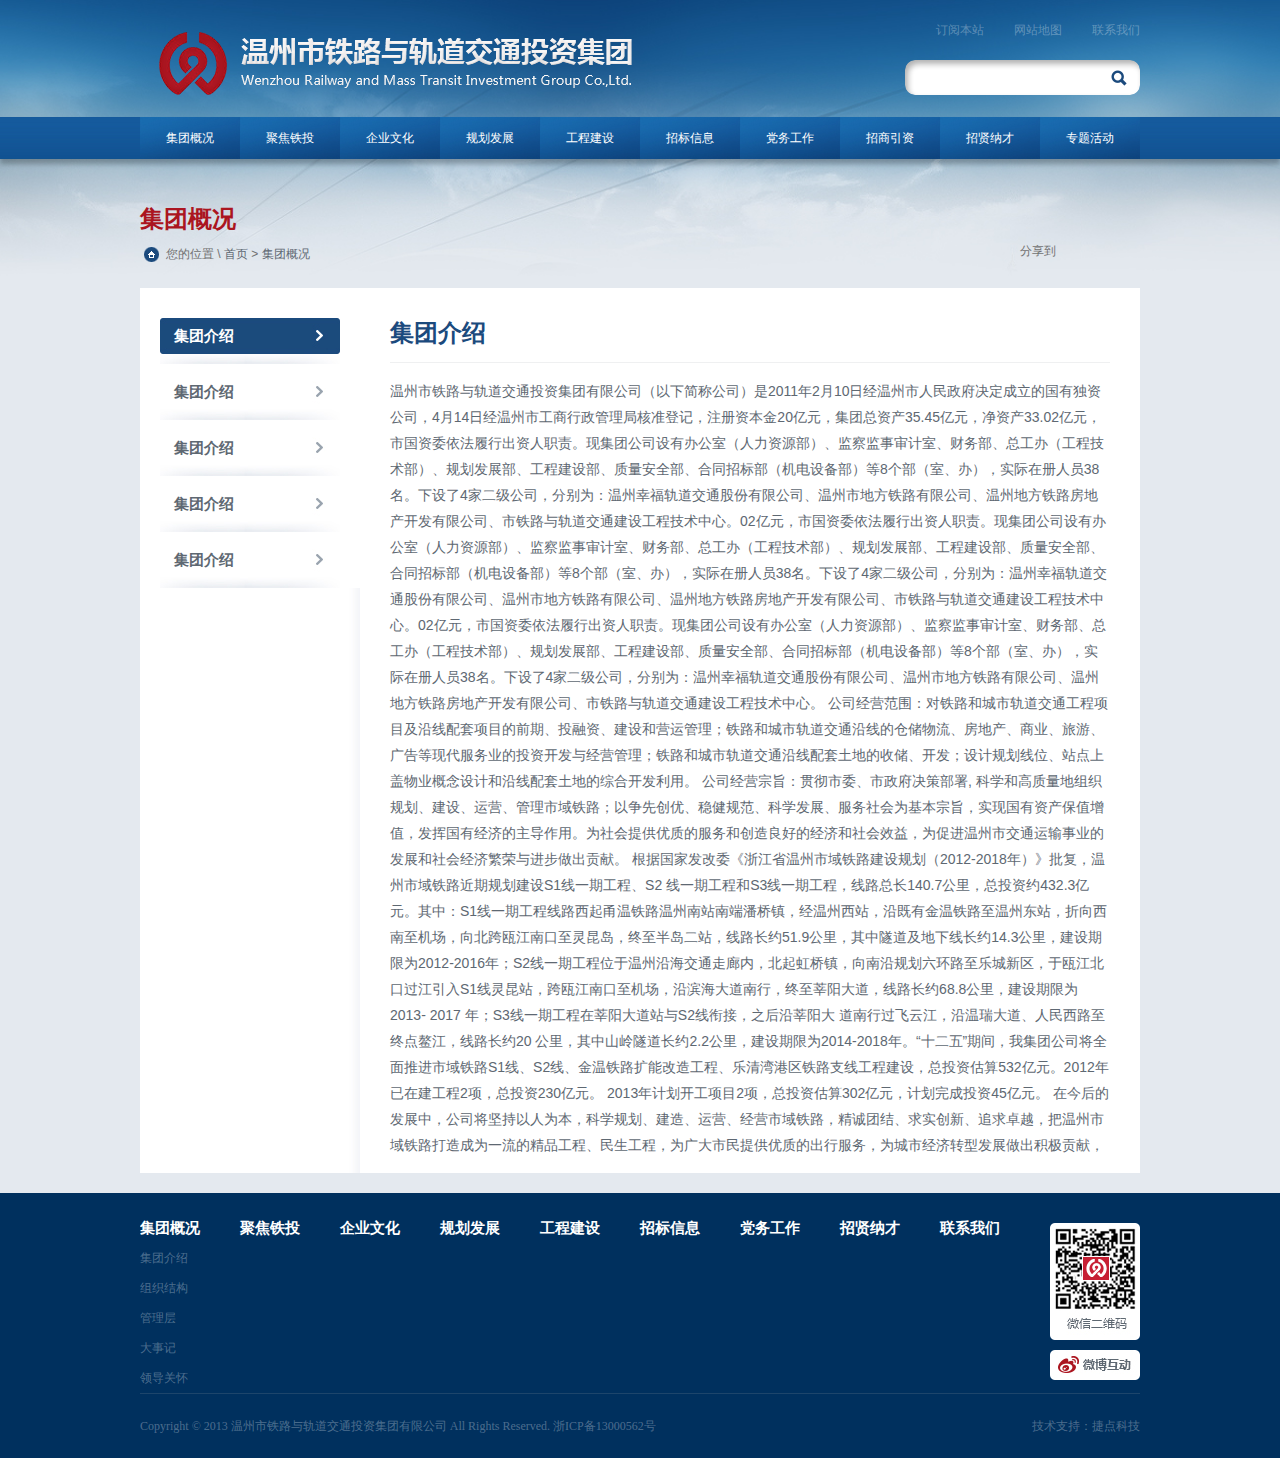
<file: single.html>
<!doctype html>
<html lang="en">
<head>
	<meta charset="UTF-8">
	<title>Document</title>
	<link rel="stylesheet" href="css/Global.css">
	<link rel="stylesheet" href="css/sass.css">
	<script src="js/sea.js"></script>
	<script src="js/config.js"></script>
	<script src="js/jquery191min.js"></script>
</head>
<body>
	<div class="top1">
		<div class="header clearfix">
			<div class="search">
				<div class="site-map">
					<a href="#">联系我们</a>
					<a href="#">网站地图</a>
					<a href="#">订阅本站</a>
				</div>
				<div class="search-form clearfix">
					<input type="text" name="Keyword" id="Keyword" class="ipt-keyword">
					<input type="submit" name="search-btn" value=" " class="ipt-submit">
				</div>
			</div>
			<div class="logo"><img src="images/imglogo.png" alt=""></div>
		</div>
		<div class="nav">
			<div class="in-nav">
				<ul>
					<li><a href="#">集团概况</a></li>
					<li><a href="#">聚焦铁投</a></li>
					<li><a href="#">企业文化</a></li>
					<li><a href="#">规划发展</a></li>
					<li><a href="#">工程建设</a></li>
					<li><a href="#">招标信息</a></li>
					<li><a href="#">党务工作</a></li>
					<li><a href="#">招商引资</a></li>
					<li><a href="#">招贤纳才</a></li>
					<li><a href="#">专题活动</a></li>
				</ul>
			</div>
		</div>
		<div class="cur-Column">集团概况</div>
		<div class="position">
			<div class="share">
				<div style="float: left;">分享到&nbsp;&nbsp;</div> <div class="bshare-custom"><div class="bsPromo bsPromo2"></div><a title="分享到新浪微博" class="bshare-sinaminiblog"></a><a title="分享到腾讯微博" class="bshare-qqmb"></a><a title="更多平台" class="bshare-more bshare-more-icon more-style-addthis"></a></div><script type="text/javascript" charset="utf-8" src="http://static.bshare.cn/b/buttonLite.js#style=-1&amp;uuid=4ba68e8a-61fd-4593-bd9d-4e4856938f74&amp;pophcol=1&amp;lang=zh"></script><script type="text/javascript" charset="utf-8" src="http://static.bshare.cn/b/bshareC0.js"></script>
			</div>
			<div class="in-position">
				您的位置 \   <a href="#">首页</a> > <a href="#">集团概况</a>
			</div>
		</div>
	</div>
	<div class="in-main bgsite">
		<div class="in-main-r">
			<h2 class="main-r-h2">集团介绍</h2>
			<div class="single-cnt">
				温州市铁路与轨道交通投资集团有限公司（以下简称公司）是2011年2月10日经温州市人民政府决定成立的国有独资公司，4月14日经温州市工商行政管理局核准登记，注册资本金20亿元，集团总资产35.45亿元，净资产33.02亿元，市国资委依法履行出资人职责。现集团公司设有办公室（人力资源部）、监察监事审计室、财务部、总工办（工程技术部）、规划发展部、工程建设部、质量安全部、合同招标部（机电设备部）等8个部（室、办），实际在册人员38名。下设了4家二级公司，分别为：温州幸福轨道交通股份有限公司、温州市地方铁路有限公司、温州地方铁路房地产开发有限公司、市铁路与轨道交通建设工程技术中心。02亿元，市国资委依法履行出资人职责。现集团公司设有办公室（人力资源部）、监察监事审计室、财务部、总工办（工程技术部）、规划发展部、工程建设部、质量安全部、合同招标部（机电设备部）等8个部（室、办），实际在册人员38名。下设了4家二级公司，分别为：温州幸福轨道交通股份有限公司、温州市地方铁路有限公司、温州地方铁路房地产开发有限公司、市铁路与轨道交通建设工程技术中心。02亿元，市国资委依法履行出资人职责。现集团公司设有办公室（人力资源部）、监察监事审计室、财务部、总工办（工程技术部）、规划发展部、工程建设部、质量安全部、合同招标部（机电设备部）等8个部（室、办），实际在册人员38名。下设了4家二级公司，分别为：温州幸福轨道交通股份有限公司、温州市地方铁路有限公司、温州地方铁路房地产开发有限公司、市铁路与轨道交通建设工程技术中心。

公司经营范围：对铁路和城市轨道交通工程项目及沿线配套项目的前期、投融资、建设和营运管理；铁路和城市轨道交通沿线的仓储物流、房地产、商业、旅游、广告等现代服务业的投资开发与经营管理；铁路和城市轨道交通沿线配套土地的收储、开发；设计规划线位、站点上盖物业概念设计和沿线配套土地的综合开发利用。

公司经营宗旨：贯彻市委、市政府决策部署, 科学和高质量地组织规划、建设、运营、管理市域铁路；以争先创优、稳健规范、科学发展、服务社会为基本宗旨，实现国有资产保值增值，发挥国有经济的主导作用。为社会提供优质的服务和创造良好的经济和社会效益，为促进温州市交通运输事业的发展和社会经济繁荣与进步做出贡献。

根据国家发改委《浙江省温州市域铁路建设规划（2012-2018年）》批复，温州市域铁路近期规划建设S1线一期工程、S2 线一期工程和S3线一期工程，线路总长140.7公里，总投资约432.3亿元。其中：S1线一期工程线路西起甬温铁路温州南站南端潘桥镇，经温州西站，沿既有金温铁路至温州东站，折向西南至机场，向北跨瓯江南口至灵昆岛，终至半岛二站，线路长约51.9公里，其中隧道及地下线长约14.3公里，建设期限为2012-2016年；S2线一期工程位于温州沿海交通走廊内，北起虹桥镇，向南沿规划六环路至乐城新区，于瓯江北口过江引入S1线灵昆站，跨瓯江南口至机场，沿滨海大道南行，终至莘阳大道，线路长约68.8公里，建设期限为2013- 2017 年；S3线一期工程在莘阳大道站与S2线衔接，之后沿莘阳大 道南行过飞云江，沿温瑞大道、人民西路至终点鳌江，线路长约20 公里，其中山岭隧道长约2.2公里，建设期限为2014-2018年。“十二五”期间，我集团公司将全面推进市域铁路S1线、S2线、金温铁路扩能改造工程、乐清湾港区铁路支线工程建设，总投资估算532亿元。2012年已在建工程2项，总投资230亿元。 2013年计划开工项目2项，总投资估算302亿元，计划完成投资45亿元。

在今后的发展中，公司将坚持以人为本，科学规划、建造、运营、经营市域铁路，精诚团结、求实创新、追求卓越，把温州市域铁路打造成为一流的精品工程、民生工程，为广大市民提供优质的出行服务，为城市经济转型发展做出积极贡献，
			</div>
		</div>
		<div class="in-main-l">
			<div class="column">
				<ul>
					<li class="hover"><a href="#">集团介绍</a></li>
					<li><a href="#">集团介绍</a></li>
					<li><a href="#">集团介绍</a></li>
					<li><a href="#">集团介绍</a></li>
					<li><a href="#">集团介绍</a></li>
				</ul>
			</div>
		</div>
	</div>
	<div class="footer">
		<div class="footer-nav">
			<ul>
				<li>
					<a href="#" class="first-col">集团概况</a>
					<a href="#">集团介绍</a>
					<a href="#">组织结构</a>
					<a href="#">管理层</a>
					<a href="#">大事记</a>
					<a href="#">领导关怀</a>
				</li>
				<li><a href="#" class="first-col">聚焦铁投</a></li>
				<li><a href="#" class="first-col">企业文化</a></li>
				<li><a href="#" class="first-col">规划发展</a></li>
				<li><a href="#" class="first-col">工程建设</a></li>
				<li><a href="#" class="first-col">招标信息</a></li>
				<li><a href="#" class="first-col">党务工作</a></li>
				<li><a href="#" class="first-col">招贤纳才</a></li>
				<li><a href="#" class="first-col">联系我们</a></li>
			</ul>
			<div class="qrc">
				<img src="images/imgqrc.jpg" alt="">
				<img src="images/imgweibo.jpg" alt="" style="margin-top: 10px;">
			</div>
		</div>
		<div class="footer-cnt">
			<span class="tec">技术支持：<a href="http://cnvp.com.cn" title="温州网站建设" target="_blank">捷点科技</a></span>
			<span class="copy">Copyright &copy; 2013 温州市铁路与轨道交通投资集团有限公司 All Rights Reserved.       浙ICP备13000562号</span>
		</div>
	</div>
</body>
</html>
</file>
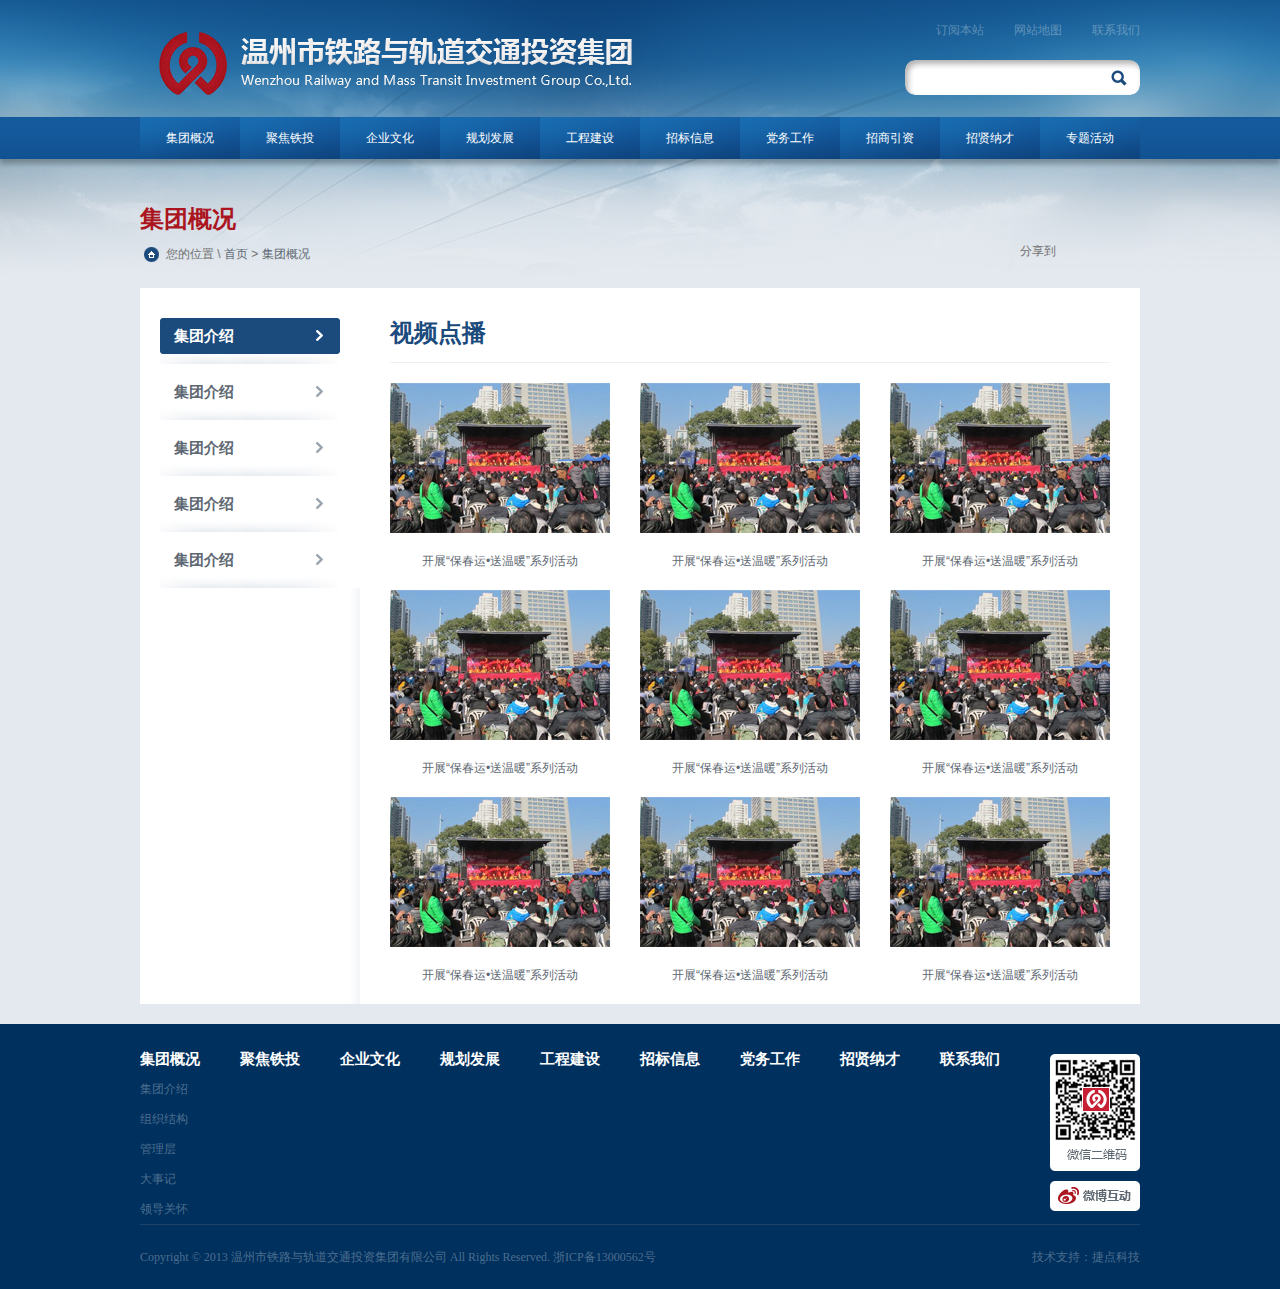
<file: video.html>
<!doctype html>
<html lang="en">
<head>
	<meta charset="UTF-8">
	<title>Document</title>
	<link rel="stylesheet" href="css/Global.css">
	<link rel="stylesheet" href="css/sass.css">
	<script src="js/sea.js"></script>
	<script src="js/config.js"></script>
	<script src="js/jquery191min.js"></script>
</head>
<body>
	<div class="top1">
		<div class="header clearfix">
			<div class="search">
				<div class="site-map">
					<a href="#">联系我们</a>
					<a href="#">网站地图</a>
					<a href="#">订阅本站</a>
				</div>
				<div class="search-form clearfix">
					<input type="text" name="Keyword" id="Keyword" class="ipt-keyword">
					<input type="submit" name="search-btn" value=" " class="ipt-submit">
				</div>
			</div>
			<div class="logo"><img src="images/imglogo.png" alt=""></div>
		</div>
		<div class="nav">
			<div class="in-nav">
				<ul>
					<li><a href="#">集团概况</a></li>
					<li><a href="#">聚焦铁投</a></li>
					<li><a href="#">企业文化</a></li>
					<li><a href="#">规划发展</a></li>
					<li><a href="#">工程建设</a></li>
					<li><a href="#">招标信息</a></li>
					<li><a href="#">党务工作</a></li>
					<li><a href="#">招商引资</a></li>
					<li><a href="#">招贤纳才</a></li>
					<li><a href="#">专题活动</a></li>
				</ul>
			</div>
		</div>
		<div class="cur-Column">集团概况</div>
		<div class="position">
			<div class="share">
				<div style="float: left;">分享到&nbsp;&nbsp;</div> <div class="bshare-custom"><div class="bsPromo bsPromo2"></div><a title="分享到新浪微博" class="bshare-sinaminiblog"></a><a title="分享到腾讯微博" class="bshare-qqmb"></a><a title="更多平台" class="bshare-more bshare-more-icon more-style-addthis"></a></div><script type="text/javascript" charset="utf-8" src="http://static.bshare.cn/b/buttonLite.js#style=-1&amp;uuid=4ba68e8a-61fd-4593-bd9d-4e4856938f74&amp;pophcol=1&amp;lang=zh"></script><script type="text/javascript" charset="utf-8" src="http://static.bshare.cn/b/bshareC0.js"></script>
			</div>
			<div class="in-position">
				您的位置 \   <a href="#">首页</a> > <a href="#">集团概况</a>
			</div>
		</div>
	</div>
	<div class="in-main bgsite">
		<div class="in-main-r">
			<h2 class="main-r-h2">视频点播</h2>
			<div class="video-list">
				<ul class="clearfix">
					<li>
						<a href="#"><img src="images/imgp5.jpg" alt=""><span>开展“保春运•送温暖”系列活动</span><div class="shade"></div></a>
						
					</li>
					<li>
						<a href="#"><img src="images/imgp5.jpg" alt=""><span>开展“保春运•送温暖”系列活动</span></a>
						<div class="shade"></div>
					</li>
					<li>
						<a href="#"><img src="images/imgp5.jpg" alt=""><span>开展“保春运•送温暖”系列活动</span></a>
						<div class="shade"></div>
					</li>
					<li>
						<a href="#"><img src="images/imgp5.jpg" alt=""><span>开展“保春运•送温暖”系列活动</span></a>
						<div class="shade"></div>
					</li>
					<li>
						<a href="#"><img src="images/imgp5.jpg" alt=""><span>开展“保春运•送温暖”系列活动</span></a>
						<div class="shade"></div>
					</li>
					<li>
						<a href="#"><img src="images/imgp5.jpg" alt=""><span>开展“保春运•送温暖”系列活动</span></a>
						<div class="shade"></div>
					</li>
					<li>
						<a href="#"><img src="images/imgp5.jpg" alt=""><span>开展“保春运•送温暖”系列活动</span></a>
						<div class="shade"></div>
					</li>
					<li>
						<a href="#"><img src="images/imgp5.jpg" alt=""><span>开展“保春运•送温暖”系列活动</span></a>
						<div class="shade"></div>
					</li>
					<li>
						<a href="#"><img src="images/imgp5.jpg" alt=""><span>开展“保春运•送温暖”系列活动</span></a>
						<div class="shade"></div>
					</li>
				</ul>
			</div>
		</div>
		<div class="in-main-l">
			<div class="column">
				<ul>
					<li class="hover"><a href="#">集团介绍</a></li>
					<li><a href="#">集团介绍</a></li>
					<li><a href="#">集团介绍</a></li>
					<li><a href="#">集团介绍</a></li>
					<li><a href="#">集团介绍</a></li>
				</ul>
			</div>
		</div>
	</div>
	<div class="footer">
		<div class="footer-nav">
			<ul>
				<li>
					<a href="#" class="first-col">集团概况</a>
					<a href="#">集团介绍</a>
					<a href="#">组织结构</a>
					<a href="#">管理层</a>
					<a href="#">大事记</a>
					<a href="#">领导关怀</a>
				</li>
				<li><a href="#" class="first-col">聚焦铁投</a></li>
				<li><a href="#" class="first-col">企业文化</a></li>
				<li><a href="#" class="first-col">规划发展</a></li>
				<li><a href="#" class="first-col">工程建设</a></li>
				<li><a href="#" class="first-col">招标信息</a></li>
				<li><a href="#" class="first-col">党务工作</a></li>
				<li><a href="#" class="first-col">招贤纳才</a></li>
				<li><a href="#" class="first-col">联系我们</a></li>
			</ul>
			<div class="qrc">
				<img src="images/imgqrc.jpg" alt="">
				<img src="images/imgweibo.jpg" alt="" style="margin-top: 10px;">
			</div>
		</div>
		<div class="footer-cnt">
			<span class="tec">技术支持：<a href="http://cnvp.com.cn" title="温州网站建设" target="_blank">捷点科技</a></span>
			<span class="copy">Copyright &copy; 2013 温州市铁路与轨道交通投资集团有限公司 All Rights Reserved.       浙ICP备13000562号</span>
		</div>
	</div>
</body>
<script>
	$(function() {
		$(".video-list ul li").hover(
    		function() {
    			if (!$(this).find("div.shade").is(":animated")) {
    				$(this).find("div.shade").fadeIn();
    			};
    		},
    		function() {
	    		$(this).find("div.shade").fadeOut();
    		}
    	);
	})
</script>
</html>
</file>
<file: css/sass.css>
@charset "UTF-8";
body {
  min-width: 1000px;
  background: #e4e9ef;
}

.top, .top1 {
  width: 100%;
  height: 622px;
  background-image: url('../images/imgbgstop.jpg?1405904478');
  background-repeat: no-repeat;
  -webkit-background-size: cover;
  background-size: cover;
}

.top1 {
  height: 288px;
  background-image: url('../images/imgbgstop01.jpg?1405922087');
}

.nav {
  width: 100%;
  height: 42px;
  background-image: url('../images/bgnav01.jpg?1405903455');
  -webkit-box-shadow: 0 5px 5px rgba(4, 0, 0, 0.26);
  -moz-box-shadow: 0 5px 5px rgba(4, 0, 0, 0.26);
  box-shadow: 0 5px 5px rgba(4, 0, 0, 0.26);
}

.banner {
  width: 100%;
  height: 463px;
  overflow: hidden;
}

.main {
  width: 1000px;
  margin: 0 auto;
  overflow: hidden;
}

.main-1, .main-2 {
  width: 100%;
  overflow: hidden;
}

.main-1-r {
  float: right;
  width: 435px;
  overflow: hidden;
}

.main-1-l {
  float: left;
  width: 553px;
  height: 263px;
  background-color: #1b4a7d;
  margin-top: 13px;
  position: relative;
  overflow: hidden;
}

.main-2 {
  padding-top: 12px;
}

.main-2-r {
  float: right;
  width: 326px;
  overflow: hidden;
}

.main-2-l {
  float: left;
  width: 662px;
  overflow: hidden;
}

.footer {
  width: 100%;
  overflow: hidden;
  background: #00305e;
  margin-top: 20px;
}

.footer-nav {
  width: 1000px;
  margin: 0 auto;
  overflow: hidden;
}

.cur-Column {
  width: 1000px;
  margin: 0 auto;
  font-weight: bold;
  font-size: 24px;
  color: #ab1520;
  line-height: 40px;
  padding-top: 40px;
}

.position {
  width: 1000px;
  margin: 0 auto;
}

.in-main {
  width: 1000px;
  margin: 0 auto;
  overflow: hidden;
}

.in-main-1, .in-main-2 {
  overflow: hidden;
}

.in-main-2 {
  margin-top: 20px;
}

.in-main-r {
  float: right;
  width: 720px;
  padding: 0 30px;
  min-height: 500px;
  _height: expression(this.scrollHeight < 500 ? "500px" : "auto");
  background: #fff;
}

.in-main-l {
  background: #fff;
  float: left;
  width: 220px;
}

.g-n-l {
  float: left;
  width: 360px;
  height: 262px;
  overflow: hidden;
  position: relative;
}

.header {
  width: 1000px;
  height: 117px;
  margin: 0 auto;
}
.header .logo {
  float: left;
  width: 500px;
  height: 117px;
}
.header .search {
  float: right;
  width: 235px;
}

.site-map {
  width: 100%;
  height: 60px;
  line-height: 60px;
}
.site-map a {
  float: right;
  width: 78px;
  text-align: right;
  color: rgba(255, 255, 255, 0.3);
  color: #5e90b7\0;
  *color: #5e90b7;
}

.search-form {
  height: 35px;
  background-image: url('../images/bgsearch.png?1405903455');
  padding-left: 20px;
  -webkit-border-radius: 10px;
  -moz-border-radius: 10px;
  -ms-border-radius: 10px;
  -o-border-radius: 10px;
  border-radius: 10px;
}

input[name="Keyword"] {
  float: left;
  width: 186px;
  border: 0;
  line-height: 34px;
  height: 34px;
  color: #bfbebe;
  background: transparent;
}

input[name="search-btn"] {
  float: left;
  width: 16px;
  height: 16px;
  background-image: url('../images/iconsearch.png?1405903455');
  background-color: #fff;
  cursor: pointer;
  border: none;
  margin-top: 10px;
}

.in-nav {
  width: 1000px;
  margin: 0 auto;
  height: 42px;
}
.in-nav li {
  width: 100px;
  float: left;
}
.in-nav li a {
  display: block;
  width: 100%;
  text-align: center;
  line-height: 42px;
  color: #fff;
  background-image: url('../images/bgnavlink.jpg?1405903455');
}
.in-nav li a:hover {
  background-image: url('../images/bgnavhover.jpg?1405903455');
}

.T {
  width: 100%;
  height: 44px;
  overflow: hidden;
  margin-top: 13px;
}

.T a {
  width: 121px;
  height: 44px;
  float: left;
  text-align: center;
  display: inline-block;
  background-image: url('../images/tabalink.jpg?1405903455');
  font: bold 15px/44px "微软雅黑", "Microsoft YaHei", "宋体", "SimSun", "黑体", "SimHei";
  color: #1b4a7d;
}

.T a#ooxx {
  width: 124px;
  background-image: url('../images/tabalink1.jpg?1405903455');
}

.T a:hover {
  background-image: url('../images/tabahover.jpg?1405903455');
}

.T a#ooxx:hover {
  background-image: url('../images/tabahover1.jpg?1405903455');
}

.T a.index_tabshover:link,
.T a.index_tabshover:visited,
.T a.index_tabshover:hover,
.T a.index_tabshover:active {
  width: 121px;
  height: 44px;
  float: left;
  text-align: center;
  display: inline-block;
  background-image: url('../images/tabahover.jpg?1405903455');
  font: bold 15px/44px "微软雅黑", "Microsoft YaHei", "宋体", "SimSun", "黑体", "SimHei";
  color: #fff;
}

.T a.index_tabshover#ooxx:link,
.T a.index_tabshover#ooxx:visited,
.T a.index_tabshover#ooxx:hover,
.T a.index_tabshover#ooxx:active {
  width: 124px;
  height: 44px;
  text-align: center;
  float: left;
  display: inline-block;
  background-image: url('../images/tabahover1.jpg?1405903455');
  font: bold 15px/44px "微软雅黑", "Microsoft YaHei", "宋体", "SimSun", "黑体", "SimHei";
  color: #fff;
}

.T span {
  float: right;
  width: 69px;
  line-height: 44px;
  text-align: center;
  background-image: url('../images/bgtabmore.jpg?1405903455');
}

.T span a:link, .T span a:visited, .T span a:hover, .T span a:active {
  color: #5694d4;
  width: 69px;
  line-height: 44px;
  text-align: center;
  background: none;
  font-size: 12px;
  font: normal;
  color: #00305e;
}

.cnvp-tabs-hide {
  display: none;
}

.C {
  width: 391px;
  height: 219px;
  overflow: hidden;
  padding: 0 20px 0 24px;
  -webkit-box-shadow: 0px 0px 10px #cccccc;
  -moz-box-shadow: 0px 0px 10px #cccccc;
  box-shadow: 0px 0px 10px #cccccc;
  background: #fff;
}

.C ul {
  padding-top: 15px;
}
.C ul li {
  width: 100%;
  float: left;
  overflow: hidden;
}
.C ul li a {
  display: block;
  line-height: 23px;
  background-image: url('../images/bgnewslink.png?1405903455');
  background-repeat: no-repeat;
  background-position: 0 8px;
  padding-left: 16px;
  color: #5e6872;
}
.C ul li a:hover {
  color: #1b4a7d;
  background-image: url('../images/bgnews1.png?1405903455');
}
.C ul li a span {
  display: block;
}

.news-time {
  color: rgba(27, 74, 125, 0.6);
  color: #7692b1\0;
  *color: #7692b1;
}

.loading {
  position: absolute;
  width: 100%;
  height: 100%;
  left: 0;
  top: 0;
  overflow: hidden;
  z-index: 9 span;
  z-index-position: absolute;
  z-index-left: 50%;
  z-index-top: 42%;
  z-index-width: 24px;
  z-index-height: 24px;
  z-index-margin-top: -22px;
  z-index-margin-left: -22px;
  z-index-padding: 10px;
  z-index-background: black url(../images/loading.gif) center center no-repeat;
  z-index-z-index: 21;
  z-index-border-radius: 5px;
  z-index-filter: alpha(opacity=80);
  z-index-opacity: .8;
}

.i-news-list {
  width: 325px;
  float: left;
}
.i-news-list .C {
  width: 281px;
  height: 226px;
}
.i-news-list .C ul {
  padding-top: 20px;
}
.i-news-list h2 {
  height: 45px;
  line-height: 45px;
  background-image: url('../images/imgnewsh2.jpg?1405903455');
}

.more {
  float: right;
  padding-right: 16px;
  font-weight: normal;
  font-size: 12px;
}
.more a {
  color: #00305e;
}

.colname {
  float: left;
  font: bold 15px/45px "微软雅黑", "Microsoft YaHei", "宋体", "SimSun", "黑体", "SimHei";
  color: #1b4a7d;
  width: 124px;
  text-align: center;
}

.sban {
  margin-bottom: 12px;
}

.footer-nav ul {
  width: 900px;
  float: left;
  overflow: hidden;
  padding-top: 20px;
}
.footer-nav ul li {
  float: left;
  width: 100px;
  text-align: left;
}
.footer-nav ul li a {
  display: block;
  line-height: 30px;
  color: rgba(255, 255, 255, 0.3);
  color: #4c6e8e\0;
  *color: #4c6e8e;
}
.footer-nav ul li a.first-col {
  font-size: 15px;
  color: #fff;
  font-weight: bold;
}

.qrc {
  float: right;
  width: 100px;
  text-align: right;
  padding-top: 30px;
}

.footer-cnt {
  width: 1000px;
  margin: 0 auto;
  height: 64px;
  border-top: 1px solid #1d456b;
  line-height: 64px;
}
.footer-cnt span.tec {
  float: right;
  color: rgba(255, 255, 255, 0.3);
  color: #4c6e8e\0;
  *color: #4c6e8e;
}
.footer-cnt span.tec a {
  color: rgba(255, 255, 255, 0.3);
  color: #4c6e8e\0;
  *color: #4c6e8e;
}
.footer-cnt span.copy {
  float: left;
  font-family: verdana;
  color: rgba(255, 255, 255, 0.3);
  color: #4c6e8e\0;
  *color: #4c6e8e;
}

.scientific {
  text-align: right;
  width: 1000px;
  margin: 0 auto;
  padding: 98px 0 221px 0;
}

.notice {
  width: 1000px;
  margin: 0 auto;
  height: 45px;
  background-image: url('../images/bgnotice01.png?1405905823');
  line-height: 45px;
}
.notice h2 {
  padding-left: 42px;
  background-image: url('../images/bgnotice02.png?1405905924');
  width: 65px;
  color: #fff;
  font-size: 15px;
  float: left;
}

.share {
  float: right;
  color: #717171;
  font-size: 12px;
  width: 120px;
}

.in-position {
  float: left;
  padding-left: 26px;
  line-height: 30px;
  background-image: url('../images/iconHome.png?1405922807');
  background-repeat: no-repeat;
  background-position: 4px center;
  color: #707070;
}

.manager {
  width: 661px;
  float: right;
  overflow: hidden;
}

.mana-h2 {
  width: 100%;
  height: 45px;
  line-height: 45px;
  background-image: url('../images/bgmanah2.png?1405925753');
}

.mana-list {
  background: #fff;
  height: 270px;
  width: 100%;
  overflow: hidden;
}
.mana-list dl {
  width: 298px;
  padding-right: 10px;
  padding-left: 22px;
  float: left;
  margin-top: 24px;
}
.mana-list dl dt {
  float: right;
  width: 194px;
  font-weight: bold;
  font-size: 14px;
  color: #1b4a7d;
}
.mana-list dl dd.pic {
  float: left;
}
.mana-list dl dd.pic img {
  width: 82px;
  height: 100px;
}
.mana-list dl dd.txt {
  float: right;
  width: 194px;
  color: #5e6872;
  line-height: 22px;
}

.intro, .history {
  float: left;
  width: 325px;
  overflow: hidden;
}
.intro div, .history div {
  padding: 22px;
  height: 226px;
  background: #fff;
}

.intro-h2 {
  height: 45px;
  line-height: 45px;
  background-image: url('../images/imgnewsh2.jpg?1405903455');
}

.history div {
  padding: 22px;
  height: 324px;
  background: #fff;
}
.history div i {
  font-style: normal;
  color: red;
}

.leader-list {
  background: #fff;
  height: 498px;
  padding: 0 22px;
  overflow: hidden;
}
.leader-list dl {
  float: left;
  margin-top: 24px;
}
.leader-list dl dt {
  float: right;
  width: 404px;
  font-weight: bold;
  font-size: 14px;
  color: #1b4a7d;
}
.leader-list dl dt a {
  color: #1b4a7d;
}
.leader-list dl dd.pic {
  float: left;
  width: 188px;
  height: 130px;
}
.leader-list dl dd.pic img {
  width: 188px;
  height: 130px;
}
.leader-list dl dd.txt {
  float: right;
  width: 404px;
  color: #5e6872;
  line-height: 22px;
}
.leader-list dl dd.txt a {
  display: block;
  color: #ab1520;
  line-height: 40px;
}

.bgsite {
  background-image: url('../images/bgsite02.jpg?1405928715');
  background-repeat: repeat-y;
}

.main-r-h2 {
  width: 100%;
  border-bottom: 1px solid #eff0f1;
  font-size: 24px;
  font-weight: bold;
  color: #1b4a7d;
  line-height: 58px;
  padding-top: 16px;
}

.single-cnt {
  padding: 15px 0;
  font-size: 14px;
  line-height: 26px;
  color: #5e6872;
}

.column {
  width: 180px;
  margin: 0 auto;
  overflow: hidden;
  padding-top: 20px;
}
.column ul {
  overflow: hidden;
}
.column ul li {
  float: left;
  height: 56px;
  font-size: 15px;
  font-weight: bold;
}
.column ul li a {
  padding-left: 14px;
  width: 166px;
  height: 56px;
  line-height: 56px;
  display: block;
}
.column ul li a:link, .column ul li a:visited {
  background-image: url('../images/bgcolumnlink.jpg?1405929226');
  color: #5e6872;
}
.column ul li a:hover, .column ul li a:active {
  background-image: url('../images/bgcolumnhover.jpg?1405929226');
  color: #fff;
}
.column ul li.hover a {
  background-image: url('../images/bgcolumnhover.jpg?1405929226');
  color: #fff;
}

.news-list {
  width: 100%;
  overflow: hidden;
}
.news-list dl {
  height: 130px;
  padding: 20px 0;
  border-bottom: 1px solid #eff0f1;
}
.news-list dl dt {
  width: 510px;
  line-height: 36px;
  font-size: 14px;
  font-weight: bold;
  float: right;
}
.news-list dl dt a {
  color: #1b4a7d;
}
.news-list dl dd.pic {
  width: 188px;
  height: 128px;
  float: left;
}
.news-list dl dd.pic img {
  width: 188px;
  height: 128px;
}
.news-list dl dd.txt {
  width: 510px;
  line-height: 22px;
  color: #7d8894;
  float: right;
}
.news-list dl dd.txt a {
  display: block;
  color: #ab1520;
}
.news-list ul {
  padding: 10px 0;
  overflow: hidden;
}
.news-list ul li {
  float: left;
  height: 40px;
  font-size: 14px;
}
.news-list ul li a {
  display: block;
  padding-left: 20px;
  background-image: url('../images/bgnewslink.png?1405903455');
  background-repeat: no-repeat;
  background-position: 0 8px;
  padding-left: 16px;
  color: #5e6872;
  width: 700px;
}
.news-list ul li a:hover {
  color: #1b4a7d;
  background-image: url('../images/bgnews1.png?1405903455');
}
.news-list ul li a span {
  float: right;
  color: #93a2b8;
}

.focus-h2 {
  width: 1000px;
  margin: 0 auto;
  background-image: url('../images/bgfocush2.png?1405934173');
  height: 45px;
  line-height: 45px;
}

.group-news {
  padding: 27px 22px 0 22px;
  width: 956px;
  height: 292px;
  background: #fff;
}

.g-n-r {
  width: 576px;
  float: right;
}
.g-n-r dl {
  height: 90px;
  border-bottom: 1px solid #ebedee;
}
.g-n-r dl dt {
  line-height: 36px;
  font-size: 16px;
  font-weight: bold;
}
.g-n-r dl dt a {
  color: #ab1520;
}
.g-n-r dl dd {
  color: #77828e;
  line-height: 22px;
}
.g-n-r ul {
  overflow: hidden;
  padding-top: 15px;
}

.g-n-l {
  width: 360px;
  float: left;
}

.list {
  float: left;
  height: 28px;
  font-size: 12px;
}
.list a {
  display: block;
  line-height: 28px;
  background-image: url('../images/bgnewslink.png?1405903455');
  background-repeat: no-repeat;
  background-position: 0 8px;
  padding-left: 16px;
  width: 560px;
  color: #5e6872;
}
.list a:hover {
  color: #1b4a7d;
  background-image: url('../images/bgnews1.png?1405903455');
}
.list a span {
  float: right;
}

.focus-h2 {
  width: 100%;
  background-image: url('../images/bgfocustoph2.png?1405992498');
  height: 45px;
}

.focus-news {
  float: left;
  width: 490px;
  height: 244px;
  background: #fff;
  margin-bottom: 20px;
}
.focus-news ul {
  padding: 15px;
}
.focus-news ul li {
  width: 460px;
}
.focus-news ul li a {
  width: 440px;
}

.in-main-3 ul {
  background: #fff;
  padding: 25px 0 0 4px;
  height: 175px;
}
.in-main-3 ul li {
  float: left;
  margin-left: 16px;
  width: 180px;
  line-height: 40px;
  text-align: center;
}

.map {
  padding: 25px;
  width: 950px;
  height: 350px;
  background: #fff;
  overflow: hidden;
}

.guestbook {
  float: right;
  width: 590px;
  height: 358px;
  background: #fff;
}

.contact {
  float: left;
  width: 400px;
  height: 358px;
  background: #fff;
}
.contact h3 {
  font-size: 16px;
  font-weight: bold;
  color: #ab1520;
  padding-left: 26px;
  line-height: 30px;
  padding-top: 20px;
}
.contact p {
  padding: 0 25px;
  font-size: 14px;
  line-height: 28px;
}

.study {
  float: right;
  width: 400px;
  height: 354px;
  background: #fff;
}
.study ul {
  padding: 15px 20px;
}
.study ul li {
  width: 360px;
}
.study ul li a {
  width: 340px;
  background-position: 0 10px;
}

.activity {
  float: left;
  width: 590px;
  height: 354px;
  background: #fff;
}
.activity dl {
  width: 546px;
  height: 66px;
  padding: 17px 0;
  margin: 0 auto;
  border-bottom: 1px solid #e5e9ee;
}
.activity dl dt {
  float: right;
  width: 430px;
  line-height: 30px;
  color: #a0a0a0;
}
.activity dl dt a {
  color: #1b4a7d;
  font-weight: bold;
}
.activity dl dd.pic {
  float: left;
  width: 100px;
  height: 66px;
}
.activity dl dd.pic img {
  width: 100px;
  height: 66px;
}
.activity dl dd.txt {
  color: #888;
  line-height: 20px;
  width: 430px;
  float: right;
}

.show-news {
  width: 950px;
  padding: 25px;
  overflow: hidden;
  min-height: 600px;
  _height: expression(this.scrollHeight < 600 ? "600px" : "auto");
  background: #fff;
}
.show-news h1 {
  color: #1b4a7d;
  font-size: 24px;
  text-align: center;
  line-height: 40px;
  padding-bottom: 10px;
}
.show-news h2 {
  text-align: center;
  color: #93a2b8;
  line-height: 30px;
  border-bottom: 1px solid #eff0f1;
  font-size: 14px;
  padding-bottom: 10px;
}

.news-cnt {
  font-size: 14px;
  color: #5e6872;
  line-height: 26px;
  padding: 15px 0;
  overflow: hidden;
}

.show-next {
  margin-top: 20px;
  border-top: 1px solid #eff0f1;
  color: #1b4a7d;
  position: relative;
}

.print {
  position: absolute;
  right: 0;
  top: 0;
  line-height: 46px;
}
.print i {
  font-style: normal;
}

#close a {
  color: #1b4a7d;
}

#print a {
  color: #d30000;
}

.video-list {
  width: 100%;
  overflow: hidden;
}
.video-list ul {
  width: 750px;
  overflow: hidden;
  padding-top: 20px;
}
.video-list ul li {
  width: 220px;
  overflow: hidden;
  position: relative;
  z-index: 1;
  height: 207px;
  line-height: 56px;
  float: left;
  margin-right: 30px;
  text-align: center;
}
.video-list ul li span {
  display: block;
}

.shade {
  position: absolute;
  z-index: 10;
  left: 0;
  top: 0;
  background-image: url('../images/bgvideoli.png?1406010137');
  display: none;
  width: 220px;
  height: 150px;
}
</file>
<file: js/txtscroller/scroll.css>
@charset "utf-8";

.scrollbox{width:893px; float: right;}
#scrollDiv{width:730px;height:45px; overflow:hidden; float: left;}/*这里的高度和超出隐藏是必须的*/
#scrollDiv li{height:45px;line-height:45px; vertical-align:bottom; zoom:1; padding-left: 18px;}
#scrollDiv li a{ color:#fff; text-decoration:none;}
#scrollDiv li a:hover{ color:#fff;}

.scroltit{ height:45px; line-height:45px; float: right; width: 163px;}
.scroltit h3{ width:100px; float:left;}
.scroltit small{float:right; font-size:13px;}
#but_down,#but_up {
	float: right;
	width: 45px;
	height: 45px;
	display: block;
}
#but_down {
	background: url(../../images/btndowm.png);
}
#but_up {
	background: url(../../images/btnup.png);
}
</file>
<file: css/Global.css>
@charset "utf-8";
/* CSS-Reset */
body,div,dl,dt,dd,ul,ol,li,h1,h2,h3,h4,h5,h6,pre,form,fieldset,input,textarea,blockquote,img,form{padding:0; margin:0;} 
table,td,tr,th{ font-size:12px}
li{list-style-type:none;list-style:none; }
img{vertical-align:top;border:0;}
ol,ul {list-style:none;}
h1,h2,h3,h4,h5,h6 {font-weight:normal; font-style:normal; font-size:12px}
address,cite,code,em,th {font-weight:normal; font-style:normal;}
/* 通用样式 */
body{height:100%;font-family: "微软雅黑", "Microsoft YaHei", "宋体", Arial; font-size:12px;
    color: #6d6c6c;
    line-height: 24px;
}
a {text-decoration:none; blr:expression(this.onFocus=this.blur()); color:#5e6872; outline-style:none;}
a:hover { text-decoration: none; color:#1b4a7d;}
a:focus { -moz-outline-style: none; } /*针对firefox*/
.fl{ float:left;}
.fr{ float:right;}
.clearfix:before,.clearfix:after{content:''; display:table;}.clearfix:after{clear:both;}.clearfix{*zoom:1;}
.clear { clear: both; height: 0; overflow: hidden;}
</file>
